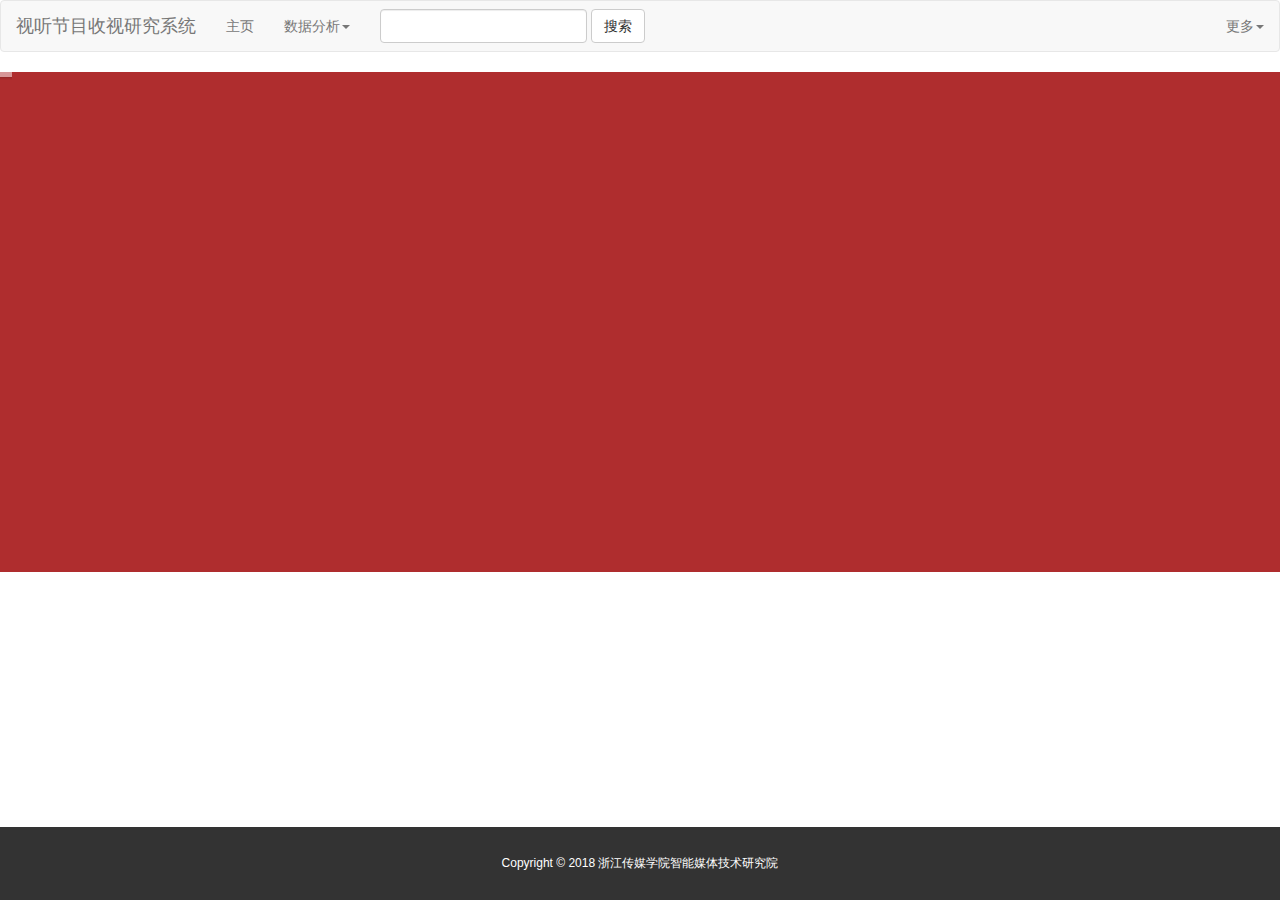
<file: portal/index.html>
<!DOCTYPE html>
<html lang="en">
<head>
    <meta charset="UTF-8">
    <link rel="shortcut icon" href="../assets/image/zjicm.ico" type="image/x-icon">

    <title>视听节目收视研究系统|首页</title>
    <script src="../assets/jquery/jquery-2.0.3.min.js"></script>
    <script src="../assets/common/extends.js"></script>
    <script src="../assets/bootstrap/js/bootstrap.min.js"></script>
    <link href="../assets/bootstrap/css/bootstrap.min.css" rel="stylesheet"/>

    <link href="../assets/font-awesome-4.7.0/css/font-awesome.min.css" rel="stylesheet"/>

    <link rel="stylesheet" href="../assets/revolution_slider/css/rs-style.css" media="screen">
    <link rel="stylesheet" href="../assets/revolution_slider/rs-plugin/css/settings.css" media="screen">
    <script type="text/javascript"
            src="../assets/revolution_slider/rs-plugin/js/jquery.themepunch.plugins.min.js"></script>
    <script type="text/javascript"
            src="../assets/revolution_slider/rs-plugin/js/jquery.themepunch.revolution.min.js"></script>


    <style>
        /*slider css*/
        .main-slider {
            background: #af2d2e;
            color: #fff;

            z-index: 1;
            position: relative;
            overflow: hidden;
        }

        .slider-colored {
            z-index: 1;
            position: relative;
            border-top: solid 1px #eee;
            border-bottom: solid 1px #eee;
        }

        .slide_title {
            font-weight: 300;
            color: #FFFFFF;
            text-transform: uppercase;
            font_weight: bolder;
            font-size: 35px;
            font-family: 'Fjalla One', sans-serif;
        }

        .slide_subtitle {
            font-family: 'Open Sans';
            font-weight: 400;
            padding: 5px;
            color: #fff;
            text-transform: uppercase;
            font-size: 18px;
        }

        .slide_list_item {
            font-family: 'Open Sans';
            font-weight: 400;
            padding: 5px;
            color: #fff;
            text-transform: uppercase;
            font-size: 14px;
        }

        .slide_desc {
            color: #fff;
            font-size: 14px;
            line-height: 24px;
            font-weight: lighter;
        }

        .slide_desc_bordered {
            border-left: 3px solid #ddd !important;
            padding-left: 5px;
        }

        .slide_btn {
            font-family: 'Open Sans';
            font-weight: 300;
            background: #f5b851;
            padding: 15px 20px;
            color: #fff;
            font-size: 14px;
            text-transform: uppercase;
            cursor: pointer;
        }

        .slide_btn:hover, .slide_btn:focus {
            font-family: 'Open Sans';
            font-weight: 300;
            background: #e77368;
            padding: 15px 20px;
            color: #fff;
            font-size: 14px;
            text-transform: uppercase;
            cursor: pointer;
        }

        .dark-text {
            color: #ffffff;
        }

        .yellow-txt {
            color: #ffe582;
        }

    </style>
</head>

<body>

<!-- revolution slider start -->
<div class="fullwidthbanner-container main-slider">
    <div class="fullwidthabnner">
        <ul id="revolutionul" style="display:none;">
            <!-- 1st slide -->
            <li data-transition="fade" data-slotamount="8" data-masterspeed="700" data-delay="9400" data-thumb="">
                <div class="caption lfl slide_item_left"
                     data-x="10"
                     data-y="70"
                     data-speed="400"
                     data-start="1500"
                     data-easing="easeOutBack">
                    <img src="../assets/image/banner/ban2.png" alt="Image 1">
                </div>
                <div class="caption lfr slide_title"
                     data-x="670"
                     data-y="120"
                     data-speed="400"
                     data-start="1000"
                     data-easing="easeOutExpo">
                    政务微博传播影响力分析系统
                </div>

                <div class="caption lfr slide_subtitle dark-text"
                     data-x="670"
                     data-y="190"
                     data-speed="400"
                     data-start="2000"
                     data-easing="easeOutExpo">
                    多学科多角度结合
                </div>
                <div class="caption lfr slide_desc"
                     data-x="670"
                     data-y="260"
                     data-speed="400"
                     data-start="2500"
                     data-easing="easeOutExpo">
                    本系统采用以传播学、社会学、图形学、计算机科学等多学科<br>
                    相结合的研究视角，并应用先进的大数据挖掘技术及分析系统，<br>
                    构建了一套完整的政务微博传播影响力分析系统。
                </div>
                <a class="caption lfr btn yellow slide_btn" href="#"
                   data-x="670"
                   data-y="400"
                   data-speed="400"
                   data-start="3500"
                   data-easing="easeOutExpo">
                    立刻查看
                </a>

            </li>

            <!-- 2nd slide  -->
            <li data-transition="fade" data-slotamount="8" data-masterspeed="700" data-delay="9400" data-thumb="">
                <!-- THE MAIN IMAGE IN THE FIRST SLIDE -->
                <img src="../assets/image/banner/banner2_bg.jpg" alt="">
                <div class="caption lft slide_title"
                     data-x="10"
                     data-y="125"
                     data-speed="400"
                     data-start="1500"
                     data-easing="easeOutExpo">
                    优越的数据可视化体系
                </div>
                <div class="caption lft slide_subtitle dark-text"
                     data-x="10"
                     data-y="180"
                     data-speed="400"
                     data-start="2000"
                     data-easing="easeOutExpo">
                    柱状图&折线图&圆环图&雷达图&地图
                </div>
                <div class="caption lft slide_desc dark-text"
                     data-x="10"
                     data-y="240"
                     data-speed="400"
                     data-start="2500"
                     data-easing="easeOutExpo">
                    采用新一代的大数据可视化基础库：ECharts作为数据可视化工具<br>
                    千万级数据可视化的无阻塞体验，让数据更生动，图标更闪耀，<br>
                    交互更友好，使用更便捷,让您一目了然的看懂数据！
                </div>
                <a class="caption lft slide_btn btn red slide_item_left" href="#"
                   data-x="10"
                   data-y="360"
                   data-speed="400"
                   data-start="3000"
                   data-easing="easeOutExpo">
                    立刻查看
                </a>
                <div class="caption lft start"
                     data-x="640"
                     data-y="55"
                     data-speed="400"
                     data-start="2000"
                     data-easing="easeOutBack">
                    <img src="../assets/image/banner/visual.png" alt="visual">
                </div>
                <div class="caption lft slide_item_right"
                     data-x="330"
                     data-y="20"
                     data-speed="500"
                     data-start="5000"
                     data-easing="easeOutBack">
                    <img src="../assets/image/banner/banner2_tag.png" id="rev-hint2" alt="txt img">
                </div>

            </li>

            <!-- 3rd slide  -->
            <li data-transition="fade" data-slotamount="7" data-masterspeed="300" data-delay="9400" data-thumb="">
                <img src="../assets/image/banner/red-bg.jpg" alt="">
                <div class="caption lfl slide_item_right"
                     data-x="10"
                     data-y="105"
                     data-speed="1200"
                     data-start="1500"
                     data-easing="easeOutBack">
                    <img src="../assets/image/banner/imac.png" alt="Image 1">
                </div>
                <div class="caption lfl slide_item_right"
                     data-x="25"
                     data-y="345"
                     data-speed="1200"
                     data-start="2000"
                     data-easing="easeOutBack">
                    <img src="../assets/image/banner/tab.png" alt="Image 1">
                </div>
                <div class="caption lfl slide_item_right"
                     data-x="200"
                     data-y="330"
                     data-speed="1200"
                     data-start="2500"
                     data-easing="easeOutBack">
                    <img src="../assets/image/banner/mobile.png" alt="Image 1">
                </div>
                <div class="caption lfl slide_item_right"
                     data-x="250"
                     data-y="230"
                     data-speed="1200"
                     data-start="3000"
                     data-easing="easeOutBack">
                    <img src="../assets/image/banner/laptop.png" alt="Image 1">
                </div>
                <div class="caption lfl slide_item_right"
                     data-x="165"
                     data-y="30"
                     data-speed="500"
                     data-start="5000"
                     data-easing="easeOutBack">
                    <img src="../assets/image/banner/text_imac.png" id="rev-hint1" alt="Image 1">
                </div>

                <div class="caption lfr slide_title slide_item_left yellow-txt"
                     data-x="670"
                     data-y="145"
                     data-speed="400"
                     data-start="3500"
                     data-easing="easeOutExpo">
                    多平台支持
                </div>
                <div class="caption lfr slide_subtitle slide_item_left"
                     data-x="670"
                     data-y="200"
                     data-speed="400"
                     data-start="4000"
                     data-easing="easeOutExpo">
                    And Awesome Flat Design
                </div>
                <div class="caption lfr slide_desc slide_item_left"
                     data-x="670"
                     data-y="280"
                     data-speed="400"
                     data-start="4500"
                     data-easing="easeOutExpo">
                    Windows、IOS、Android全都支持， <br>
                    PC、Mac、手机、平板一个不少，<br>
                    更有专属APP可下载.
                </div>
                <a class="caption lft slide_btn btn red slide_item_left" href="#"
                   data-x="680"
                   data-y="450"
                   data-speed="400"
                   data-start="3000"
                   data-easing="easeOutExpo">
                    敬请期待
                </a>

            </li>

        </ul>
        <div class="tp-bannertimer tp-top"></div>
    </div>
</div>
<!-- revolution slider end -->


</body>

<script>
    $(function () {
        $("body").prepend("<nav class=\"navbar navbar-default\" role=\"navigation\">\n" +
            "\n" +
            "</nav>");
        $(".navbar").load("head.html");
        $("body").append("<footer class=\"footer navbar-fixed-bottom\">\n" +
            "</footer>");
        $(".footer").load('foot.html');
    });


</script>

<script>
    var RevSlide = function () {

        return {

            //Revolution Slider
            initRevolutionSlider: function () {
                var api;

                //setTimeout("", 1000);
                //jQuery('#revolutionul').show();

                api = jQuery('.fullwidthabnner').revolution(
                    {
                        delay: 2000,
                        startheight: 600,
                        startwidth: 1150,

                        hideThumbs: 10,

                        thumbWidth: 100,                         // Thumb With and Height and Amount (only if navigation Tyope set to thumb !)
                        thumbHeight: 50,
                        thumbAmount: 5,

                        navigationType: "bullet",                // bullet, thumb, none
                        navigationArrows: "solo",                // nexttobullets, solo (old name verticalcentered), none

                        navigationStyle: "round",                // round,square,navbar,round-old,square-old,navbar-old, or any from the list in the docu (choose between 50+ different item), custom


                        navigationHAlign: "center",              // Vertical Align top,center,bottom
                        navigationVAlign: "bottom",              // Horizontal Align left,center,right
                        navigationHOffset: 0,
                        navigationVOffset: 20,

                        soloArrowLeftHalign: "left",
                        soloArrowLeftValign: "center",
                        soloArrowLeftHOffset: 20,
                        soloArrowLeftVOffset: 0,

                        soloArrowRightHalign: "right",
                        soloArrowRightValign: "center",
                        soloArrowRightHOffset: 20,
                        soloArrowRightVOffset: 0,

                        touchenabled: "on",                      // Enable Swipe Function : on/off
                        onHoverStop: "on",                       // Stop Banner Timet at Hover on Slide on/off

                        stopAtSlide: -1,
                        stopAfterLoops: -1,

                        hideCaptionAtLimit: 0,					// It Defines if a caption should be shown under a Screen Resolution ( Basod on The Width of Browser)
                        hideAllCaptionAtLilmit: 0,				// Hide all The Captions if Width of Browser is less then this value
                        hideSliderAtLimit: 0,					// Hide the whole slider, and stop also functions if Width of Browser is less than this value

                        shadow: 1,                               //0 = no Shadow, 1,2,3 = 3 Different Art of Shadows  (No Shadow in Fullwidth Version !)
                        fullWidth: "on"                          // Turns On or Off the Fullwidth Image Centering in FullWidth Modus
                    });
            }

        };
    }();


    RevSlide.initRevolutionSlider();


</script>
</html>
</file>
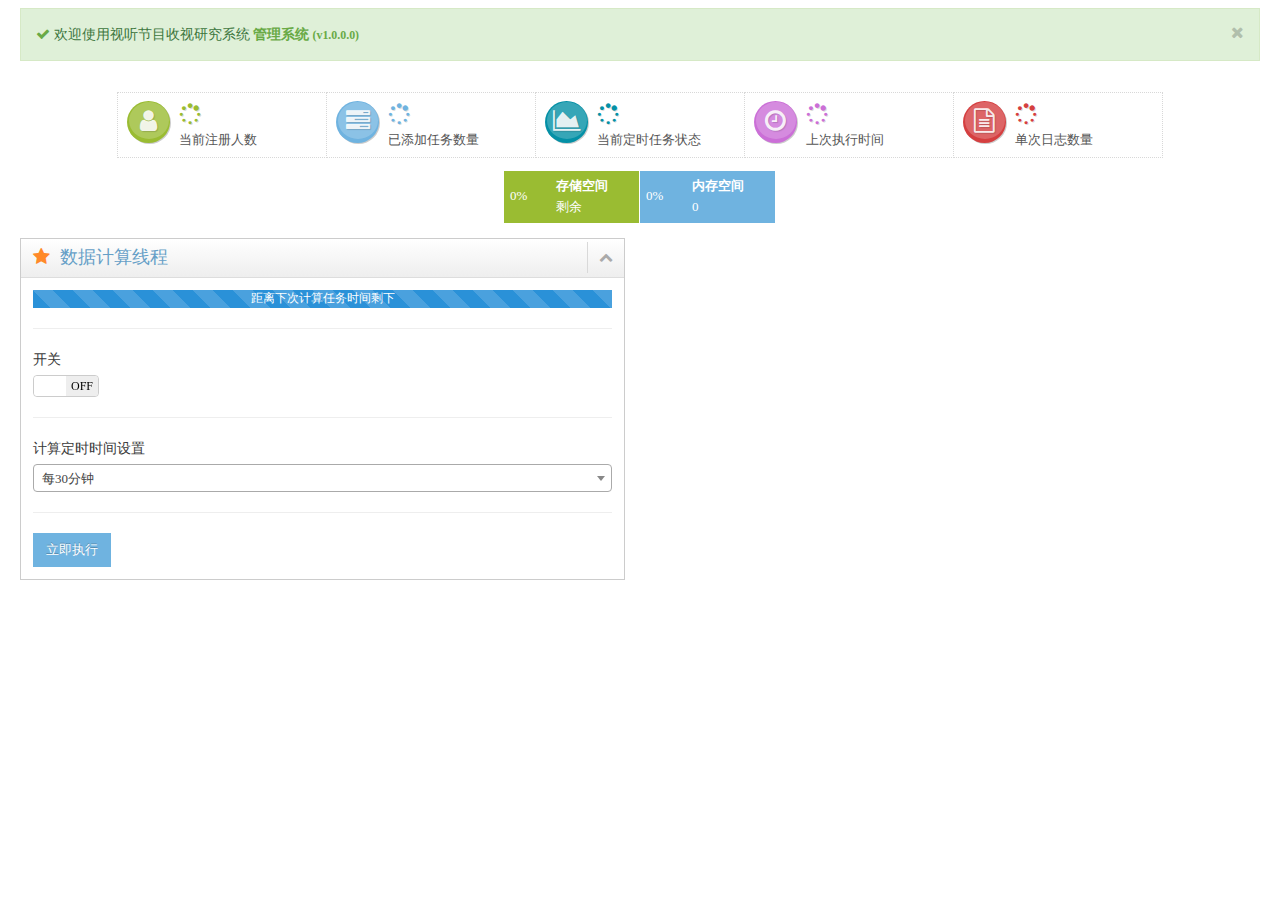
<file: manager/console.html>
﻿<!DOCTYPE html>
<html lang="en">
<head>
    <meta charset="utf-8"/>
    <title>控制台</title>
    <link rel="shortcut icon" href="../assets/image/zjicm.ico" type="image/x-icon">

    <meta name="viewport" content="width=device-width, initial-scale=1.0"/>
    <!-- basic styles -->
    <link href="../assets/bootstrap/css/bootstrap.min.css" rel="stylesheet"/>


    <link rel="stylesheet" href="../assets/font-awesome-4.7.0/css/font-awesome.min.css"/>

    <link rel="stylesheet" href="../assets/font-awesome-4.7.0/css/font-awesome-animation.css"/>

    <!-- ace 样式 -->

    <link rel="stylesheet" href="../assets/css/ace.min.css"/>
    <link rel="stylesheet" href="../assets/css/ace-rtl.min.css"/>
    <link rel="stylesheet" href="../assets/css/ace-skins.min.css"/>


    <!-- ace settings handler -->

    <script src="../assets/js/ace-extra.min.js"></script>


    <script src="../assets/jquery/jquery.min.js"></script>
    <script src="../assets/jquery/jquery.timers.min.js"></script>

    <script src="../assets/common/extends.js"></script>


    <script src="../assets/bootstrap/js/bootstrap.min.js"></script>


    <script src="../assets/jquery/jquery.easy-pie-chart.min.js"></script>

    <script src="../assets/select2-master/dist/js/select2.full.min.js"></script>

    <link href="../assets/select2-master/dist/css/select2.min.css" rel="stylesheet"/>

    <link
            href="../assets/bootstrap-switch-master/dist/css/bootstrap3/bootstrap-switch.css"
            rel="stylesheet">
    <script
            src="../assets/bootstrap-switch-master/dist/js/bootstrap-switch.js"></script>


    <script src="../assets/sweetalert/sweetalert2.all.min.js"></script>
    <link href="../assets/sweetalert/sweetalert2.css" rel="stylesheet"/>

</head>


<body>

<div class="main-container">
    <div class="page-content">
        <div class="row">
            <div class="col-xs-12">
                <div class="alert alert-block alert-success">
                    <button type="button" class="close" data-dismiss="alert">
                        <i class="ace-icon fa fa-times"></i>
                    </button>

                    <i class="ace-icon fa fa-check green"></i>

                    欢迎使用视听节目收视研究系统
                    <strong class="green">
                        管理系统
                        <small>(v1.0.0.0)</small>
                    </strong>
                </div>

            </div>

        </div>
        <div class="row">
            <div class="space-6"></div>

            <div class="col-sm-12 infobox-container">
                <div class="infobox infobox-green">
                    <div class="infobox-icon">
                        <i class="ace-icon fa fa-user"></i>
                    </div>

                    <div class="infobox-data">
                        <span class="infobox-data-number" id="userCount"><i
                                class="fa fa-spinner faa-spin animated"></i></span>
                        <div class="infobox-content">当前注册人数</div>
                    </div>
                </div>

                <div class="infobox infobox-blue">
                    <div class="infobox-icon">
                        <i class="ace-icon fa fa-tasks"></i>
                    </div>

                    <div class="infobox-data">
                        <span class="infobox-data-number" id="taskCount"><i
                                class="fa fa-spinner faa-spin animated"></i></span>
                        <div class="infobox-content">已添加任务数量</div>
                    </div>
                </div>
                Co

                <div class="infobox infobox-green2">
                    <div class="infobox-icon">
                        <i class="ace-icon fa fa-area-chart"></i>
                    </div>

                    <div class="infobox-data">
                        <span class="infobox-data-number" id="taskStatus"><i
                                class="fa fa-spinner faa-spin animated"></i></span>
                        <div class="infobox-content">当前定时任务状态</div>
                    </div>
                </div>

                <div class="infobox infobox-pink">
                    <div class="infobox-icon">
                        <i class="ace-icon fa fa-clock-o"></i>
                    </div>

                    <div class="infobox-data">
                        <span class="infobox-data-number" id="lastExecTime"><i
                                class="fa fa-spinner faa-spin animated"></i></span>
                        <div class="infobox-content">上次执行时间</div>
                    </div>
                </div>

                <div class="infobox infobox-red  ">
                    <div class="infobox-icon">
                        <i class="ace-icon fa fa-file-text-o"></i>

                    </div>

                    <div class="infobox-data">
                        <span class="infobox-data-number" id="logCount"><i
                                class="fa fa-spinner faa-spin animated"></i></span>
                        <div class="infobox-content">单次日志数量</div>
                    </div>
                </div>


                <div class="space-6"></div>

                <div class="infobox infobox-green infobox-small infobox-dark">
                    <div class="infobox-progress">
                        <div id="disk" class="easy-pie-chart percentage" data-percent="61" data-size="39">
                            <span class="percent" id="per_disk">0</span>%
                        </div>
                    </div>

                    <div class="infobox-data">
                        <div class="infobox-content">存储空间</div>
                        <div class="infobox-content" id="avaDisk">剩余</div>
                    </div>
                </div>

                <div class="infobox infobox-blue infobox-small infobox-dark">
                    <div class="infobox-progress">
                        <div id="ram" class="easy-pie-chart percentage" data-percent="61" data-size="39">
                            <span class="percent" id="per_ram">0</span>%
                        </div>
                    </div>

                    <div class="infobox-data">
                        <div class="infobox-content">内存空间</div>
                        <div class="infobox-content" id="avaRam">0</div>
                    </div>
                </div>

                <div class="space-6"></div>


            </div>

            <div class="vspace-sm"></div>


        </div>


        <div class="row">
            <div class="col-xs-12 col-sm-6">
                <div class="widget-box">
                    <div class="widget-header">
                        <h4 class="widget-title lighter">
                            <i class="ace-icon fa fa-star orange"></i>
                            数据计算线程</h4>

                        <div class="widget-toolbar">
                            <a href="#" data-action="collapse">
                                <i class="ace-icon fa fa-chevron-up"></i>
                            </a>
                        </div>
                    </div>

                    <div class="widget-body">
                        <div class="widget-main">

                            <div id="progress" class="progress pos-rel progress-striped active"
                                 data-percent="距离下次计算任务时间剩下">
                                <div class="progress-bar" style="width:100%;"></div>
                            </div>


                            <hr/>


                            <div>
                                <label for="ck_switch">开关</label>
                                <br/>
                                <input type="checkbox" id="ck_switch" data-size="mini">
                            </div>
                            <hr>

                            <div>
                                <label for="select_timer">计算定时时间设置</label>

                                <br/>
                                <select class="chosen-select form-control" id="select_timer"
                                        data-placeholder="Choose a State...">
                                    <option value="1">每30分钟</option>
                                    <option value="2">每小时</option>
                                    <option value="3">每3小时</option>
                                    <option value="4">每一天</option>
                                    <option value="5">每一周</option>


                                </select>
                            </div>
                            <hr>
                            <button type="button" onclick="pageJS.immExec()" class="btn btn-info btn-sm">
                                立即执行
                            </button>

                        </div>
                    </div>
                </div>
            </div>

        </div>


    </div>
</div>
<script src="../assets/jquery/jquery.formatDateTime.min.js"></script>


<script>
    pageJS = {

        initSysInfo: function () {
            xaja("/sys/info").success(function (data) {


                var avaRam = data.avaRam;
                var totalDisk = data.totalDisk;
                var avaDisk = data.avaDisk;
                var totalRam = data.totalRam;


                var per_ram = (100 - (avaRam * 100 / totalRam)).toFixed(1);
                var per_disk = (100 - (avaDisk * 100 / totalDisk)).toFixed(1);


                $("#per_ram").html(per_ram);
                $("#per_disk").html(per_disk);

                $("#avaRam").html("余:" + avaRam.toFixed(1) + "GB");
                $("#avaDisk").html("余:" + avaDisk.toFixed(1) + "GB");

                $("#ram").attr("data-percent", per_ram);
                $("#disk").attr("data-percent", per_disk);

                $('.easy-pie-chart.percentage').each(function () {
                    var $box = $(this).closest('.infobox');
                    var barColor = $(this).data('color') || (!$box.hasClass('infobox-dark') ? $box.css('color') : 'rgba(255,255,255,0.95)');
                    var trackColor = barColor == 'rgba(255,255,255,0.95)' ? 'rgba(255,255,255,0.25)' : '#E2E2E2';
                    var size = parseInt($(this).data('size')) || 50;
                    $(this).easyPieChart({
                        barColor: barColor,
                        trackColor: trackColor,
                        scaleColor: false,
                        lineCap: 'butt',
                        lineWidth: parseInt(size / 10),
                        animate: /msie\s*(8|7|6)/.test(navigator.userAgent.toLowerCase()) ? false : 1000,
                        size: size
                    });
                })

            }).get();
        },

        initSingle: function () {
            xaja("/sys/more").success(function (data) {


                if (data.lastExecTime) {
                    data.lastExecTime = TimeUtils.getDateDiff(data.lastExecTime);
                    if (data.taskStatus == 0) {
                        data.taskStatus = "停止"
                    } else {
                        data.taskStatus = "正常"
                    }
                } else {
                    data.lastExecTime = "暂无";
                }


                FormUtils().autoLoadHTMLById(data);

                // $("#userCount").html(data.userCount);
                // $("#activeSum").html(data.activeSum);
                // $("#consumeSum").html(data.consumeSum);
                // $("#paySum").html(data.paySum);
                // $("#giveSum").html(data.giveCount);


            }).get();

        },


        init: function () {
            var _this = this;

            xaja_config.setGlobalToken();
            xaja_config.successTipPlugin = function (ret) {
                swal(
                    '执行结果',
                    ret.msg,
                    'success'
                )
            }


            $ck_switch = $("#ck_switch");
            $select_timer = $("#select_timer");

            $select_timer.select2(
                {
                    minimumResultsForSearch: Infinity,
                }
            );

            $select_timer.on("select2:select", function (e) {
                xaja("/job/timer/exec").data({
                    timerId: e.params.data.id
                }).success2(function (data) {
                    _this.loadTimer();
                    swal(
                        '执行结果',
                        data.msg,
                        'success'
                    )
                }).get();


            });


            $ck_switch.bootstrapSwitch();
            $ck_switch.on('switchChange.bootstrapSwitch', function (event, state) {

                if (state) {

                    xaja("/job/timer/exec").success(function () {
                        _this.loadTimer();

                    }).get();

                } else {
                    xaja("/job/timer/stop").success(function () {
                        _this.loadTimer();

                    }).get();
                }

            });


            this.loadTimer();

            xaja("/job/status").success(function (data) {
                if (data) {
                    if (data == 0) {

                    } else {
                        $("#progress").attr("data-percent", "计算任务正在进行...");

                    }
                } else {

                }

            }).get()


        },


        loadTimer: function () {
            xaja("/job/timer/gethread").success(function (data) {
                if (data) {
                    //已经启动
                    $ck_switch.bootstrapSwitch('state', true, true);


                } else {

                    $ck_switch.bootstrapSwitch('state', false, true);

                }
            }).get();


            xaja("/job/timer/get").success(function (data) {
                $select_timer.val(data).trigger("change");
            }).get();

            xaja("/job/timer/next").success(function (data) {

                $("#progress").attr("data-percent", "下次计算任务时间   :  " + data);


            }).get();


        },


        immExec: function () {
            xaja("/job/exec/imm").get();
        }


    }


    var $ck_switch, $select_timer;

    $(function () {
        // pageJS.initWordCloud();
        pageJS.init();
        pageJS.initSingle();

        pageJS.initSysInfo();
        // pageJS.initUserFB();


    });

    document.write("<script src='../assets/js/ace-elements.min.js'>" + "<" + "/script>");
    document.write("<script src='../assets/js/ace.min.js'>" + "<" + "/script>");
</script>


<script>
    var websocket = null;
    if ('WebSocket' in window) {
        websocket = new WebSocket(AVRGlobal.socketUrl);
    } else {
        alert('该浏览器不支持websocket!');
    }

    websocket.onopen = function (event) {
        console.log('建立连接');
    }

    websocket.onclose = function (event) {
        console.log('连接关闭');
    }

    websocket.onmessage = function (event) {
        var data = JSON.parse(event.data);

        if (data.type == 1) {

            if (data.message == "start") {
                $("#progress").attr("data-percent", "计算任务正在进行...");

            } else if (data.message == "stop") {

                pageJS.loadTimer();
            }


        }
    }

    websocket.onerror = function () {
        alert('websocket通信发生错误！');
    }

    window.onbeforeunload = function () {
        websocket.close();
    }

</script>
</body>
</html>
</file>
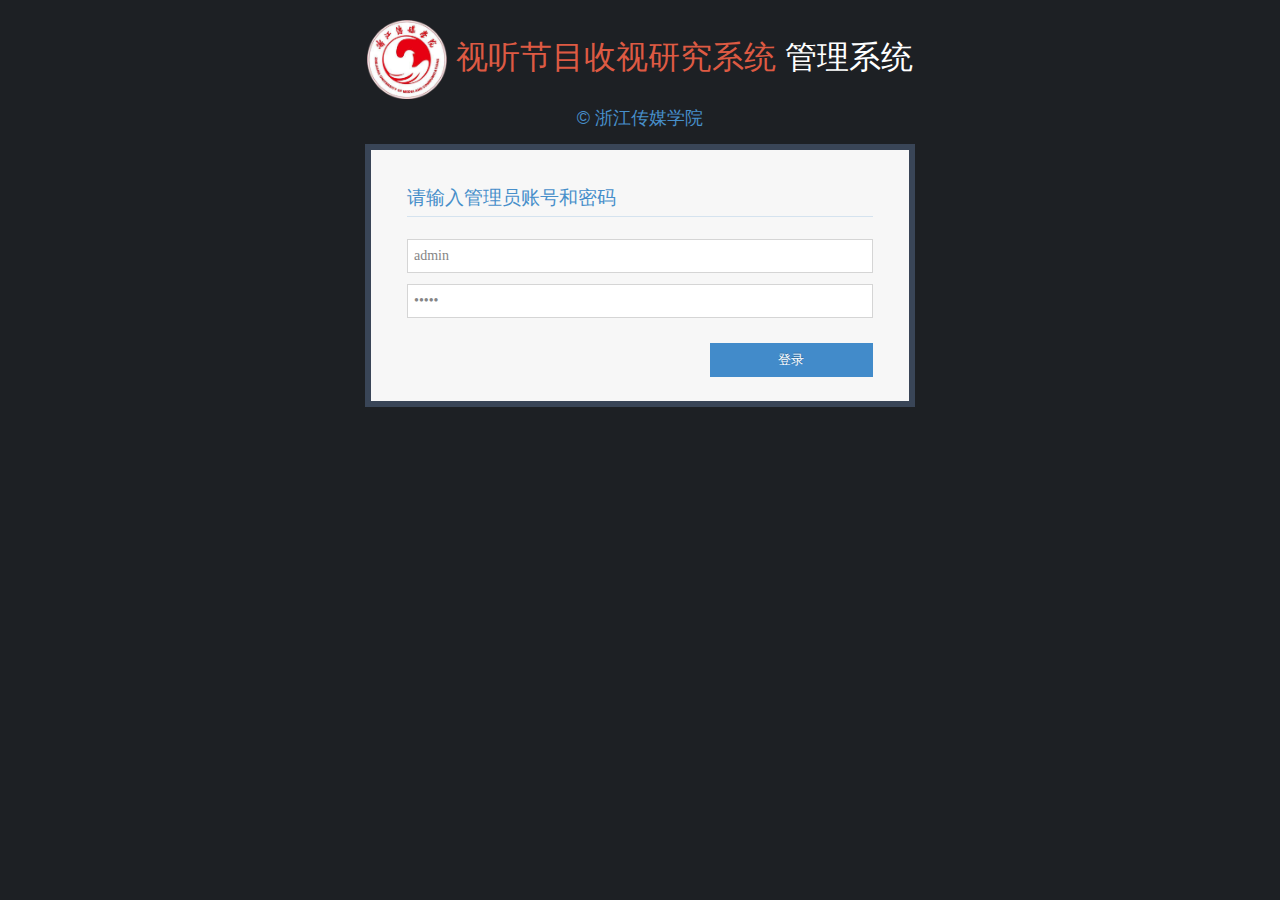
<file: manager/login.html>
<!DOCTYPE html>
<html lang="en">
<head>
    <meta charset="utf-8"/>
    <link rel="shortcut icon" href="../assets/image/zjicm.ico" type="image/x-icon">

    <title>管理平台-登录页面</title>

    <meta name="viewport" content="width=device-width, initial-scale=1.0"/>

    <!-- basic styles -->
    <script src="../assets/jquery/jquery.min.js"></script>
    <script src="../assets/jquery/jquery.md5.js"></script>

    <script src="../assets/jquery/jquery.cookie.js"></script>

    <script src="../assets/jquery/jquery.form.js"></script>
    <script src="../assets/common/extends.js"></script>
    <script src="../assets/bootstrap/js/bootstrap.min.js"></script>

    <script src="../assets/sweetalert/sweetalert2.all.min.js"></script>
    <link href="../assets/sweetalert/sweetalert2.css" rel="stylesheet"/>


    <link href="../assets/bootstrap/css/bootstrap.min.css" rel="stylesheet"/>
    <link rel="stylesheet" href="../assets/css/font-awesome.min.css"/>

    <!--[if IE 7]>
    <link rel="stylesheet" href="../assets/css/font-awesome-ie7.min.css"/>
    <![endif]-->

    <!-- page specific plugin styles -->

    <!-- ace styles -->

    <link rel="stylesheet" href="../assets/css/ace.min.css"/>
    <link rel="stylesheet" href="../assets/css/ace-rtl.min.css"/>
    <link rel="stylesheet" href="../assets/bootstrap/css/ladda-themeless.min.css"/>
    <script src="../assets/bootstrap/js/spin.min.js"></script>
    <script src="../assets/bootstrap/js/ladda.min.js"></script>

    <!--[if lte IE 8]>
    <link rel="stylesheet" href="../assets/css/ace-ie.min.css"/>
    <![endif]-->

    <!-- inline styles related to this page -->

    <!-- HTML5 shim and Respond.js IE8 support of HTML5 elements and media queries -->

    <!--[if lt IE 9]>
    <script src="../assets/js/html5shiv.js"></script>
    <script src="../assets/js/respond.min.js"></script>
    <![endif]-->

    <script>
        //在被挤掉登录的时候，跳出嵌套
        if ($(parent.document).find("meta[name='keywords']").attr("content") == "HOME") {
            parent.window.location.reload(true);
        }
    </script>
</head>

<body class="login-layout">
<div class="main-container">
    <div class="main-content">
        <div class="row">
            <div class="col-sm-10 col-sm-offset-1">
                <div class="login-container" style="width: 550px">
                    <div class="center">
                        <h1>
                            <img src="../assets/image/zjicm.png" width="80"/>
                            <span class="red">视听节目收视研究系统</span>
                            <span class="white">管理系统</span>
                        </h1>
                        <h4 class="blue">&copy; 浙江传媒学院</h4>
                    </div>

                    <div class="space-6"></div>

                    <div class="position-relative">
                        <div style="width: 550px;" id="login-box" class="login-box visible widget-box no-border">
                            <div class="widget-body">
                                <div class="widget-main">
                                    <h4 class="header blue lighter bigger">
                                        <i class="icon-coffee green"></i>
                                        请输入管理员账号和密码
                                    </h4>

                                    <div class="space-6"></div>

                                    <form method="post" id="form">
                                        <fieldset>
                                            <label class="block clearfix">
														<span class="block input-icon input-icon-right">
															<input type="text" class="form-control" name="username"
                                                                   placeholder="请输入管理员账户名" value="admin"/>
															<i class="icon-user"></i>
														</span>
                                            </label>

                                            <label class="block clearfix">
														<span class="block input-icon input-icon-right">
															<input type="password" class="form-control"
                                                                   placeholder="请输入管理员密码" value="admin"
                                                                   name="password"/>
															<i class="icon-lock"></i>
														</span>
                                            </label>

                                            <div class="space"></div>

                                            <div class="clearfix">


                                                <!--<button type="button"-->
                                                <!--class="width-35 pull-right btn btn-sm btn-primary" >-->
                                                <!--<i class="icon-key"></i>-->
                                                <!--登录-->
                                                <!--</button>-->
                                                <button class="width-35 pull-right btn btn-sm btn-primary ladda-button"
                                                        type="button"
                                                        id="btn_login"
                                                        data-style="expand-left">
                                                    <span class="ladda-label">登录</span></button>

                                            </div>

                                            <div class="space-4"></div>
                                        </fieldset>
                                    </form>


                                </div><!-- /widget-main -->


                            </div><!-- /widget-body -->
                        </div><!-- /login-box -->


                    </div><!-- /position-relative -->
                </div>
            </div><!-- /.col -->
        </div><!-- /.row -->
    </div>
</div><!-- /.main-container -->

<!-- basic scripts -->

<!--[if !IE]> -->


<script>
    PageJS = {
        init: function () {


            $("#form").attr("action", AVRGlobal.apiUrl + "/auth/login");


            $('#btn_login').click(function (e) {


                var l = Ladda.create(document.getElementById("btn_login"));

                var rowPass = $("input[name='password']").val();

                var username = $("input[name='username']").val();

                var data = {
                    username: username,
                    password: rowPass
                }

                xaja("/auth/login").data(JSON.stringify(data)).before(function () {
                    l.start();
                    //密码MD5

                }).success(function (data) {

                    //设置头
                    document.cookie = "token" + "=" + "Bearer" + data

                    window.location.replace("index.html");

                }).after(function () {
                    l.stop();
                }).post();

                // xaja($("form")).before(function () {
                //     l.start();
                //     //密码MD5
                //     var rowPass = $("input[name='password']").val();
                //     $("input[name='password']").val($.md5(rowPass));
                //
                // }).success2(function (data) {
                //
                //     console.info(data);
                //     //  window.location.replace("index.html");
                //
                //
                // }).after(function () {
                //     l.stop();
                // }).form();

            });


        },

    }


</script>

<script>
    $(function () {

        PageJS.init();

    });


</script>

</body>
</html>
</file>
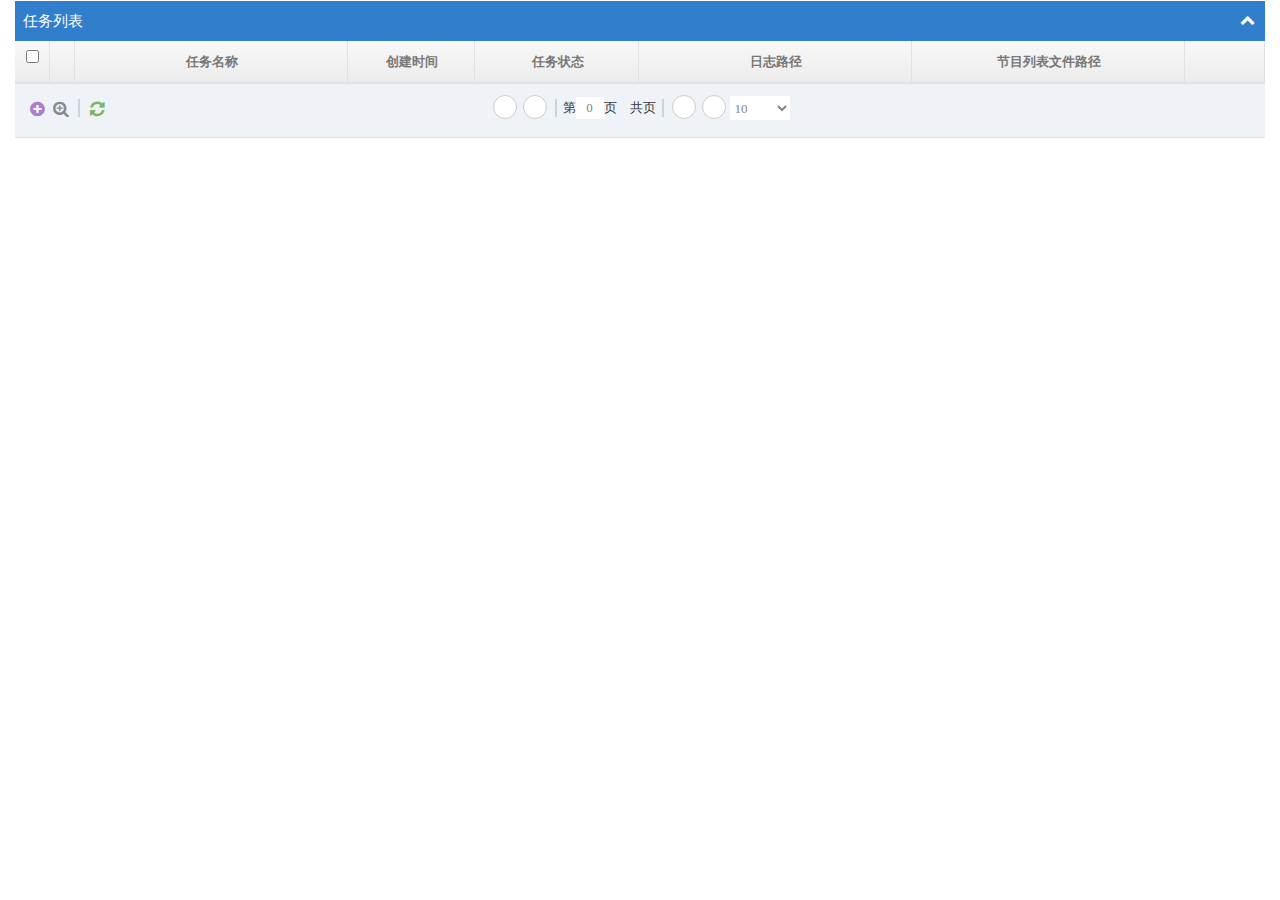
<file: manager/task.html>
<!DOCTYPE html>
<html lang="en">
<head>
    <meta charset="UTF-8">
    <title>任务管理</title>

    <link href="../assets/bootstrap/css/bootstrap.min.css" rel="stylesheet"/>
    <link rel="stylesheet" href="../assets/Guriddo_jqGrid_JS_5.3.0/css/ui.jqgrid.min.css"/>
    <link href="../assets/css/ace.min.css" rel="stylesheet"/>
    <link rel="stylesheet" href="../assets/css/jquery-ui.min.css">


    <link rel="stylesheet" href="../assets/font-awesome-4.7.0/css/font-awesome.min.css"/>

    <script src="../assets/jquery/jquery.min.js"></script>
    <script src="../assets/jquery/jquery.formatDateTime.min.js"></script>
    <script src="../assets/js/ace.min.js"></script>

    <script src="../assets/js/ace-elements.min.js"></script>

    <script src="../assets/bootstrap/js/bootstrap.min.js"></script>


    <script src="../assets/common/extends.js"></script>


    <script src="../assets/Guriddo_jqGrid_JS_5.3.0/js/jquery.jqGrid.min.js"></script>
    <script src="../assets/Guriddo_jqGrid_JS_5.3.0/js/i18n/grid.locale-cn.js"></script>

    <script src="../assets/sweetalert/sweetalert2.all.min.js"></script>
    <link href="../assets/sweetalert/sweetalert2.css" rel="stylesheet"/>


    <style>


        body {
            background-color: #ffffff;
        }

        .ui-jqgrid .ui-jqgrid-htable th div {
            text-align: center;
        }

    </style>
</head>
<body>


<div class="container-fluid">
    <div class="row">
        <div class="col-xs-12">
            <table id="grid-table">
            </table>
            <div id="grid-pager"></div>
        </div>
    </div>
</div>


</body>

<script>
    var loadingDia, vm;
    PageJS = {

        showLoading: function () {
            loadingDia = bootbox.dialog({
                title: '操作执行中，请稍后',
                message: '<p><i class="fa fa-spin fa-spinner"></i> Loading...</p>',
                size: 'small',
                closeButton: false
            });

        },


        hideLoading: function () {
            loadingDia.modal("hide");
        },


        formatTime: function (value, row, index) {

            return $.formatDateTime('yy-mm-dd hh:ii:ss', new Date(value));

        },
        init: function () {
            xaja_config.setGlobalToken();

            var grid_selector = "#grid-table";

            var pager_selector = "#grid-pager";
            var parent_column = $(grid_selector).closest('[class*="col-"]');

            $(grid_selector).jqGrid({
                subGrid: true,
                autowidth: true,
                subGridOptions: {
                    plusicon: "ace-icon fa fa-plus center bigger-110 blue",
                    minusicon: "ace-icon fa fa-minus center bigger-110 blue",
                    openicon: "ace-icon fa fa-chevron-right center orange"
                },
                height: 'auto',
                url: AVRGlobal.apiUrl + "/task/list",
                editurl: AVRGlobal.apiUrl + "/task/oper",
                datatype: "json",
                colNames: ['ID', '任务名称', '创建时间', '任务状态', '日志路径', '节目列表文件路径', ' '],
                colModel: [
                    {name: 'id', index: 'id', width: 10, key: true, editable: true, hidden: true},
                    {
                        name: 'taskName',
                        index: 'taskName',
                        width: 150,
                        editable: true,
                        align: 'center',
                        editrules: {required: true},
                        edittype: "text",
                        // editoptions: {size: "20", maxlength: "30"}
                    },
                    {
                        name: 'gmtCreate',
                        index: 'gmtCreate',
                        width: 70,
                        align: 'center',
                        editable: false,
                        //unformat: jqGridUtils.pickDate,
                        formatter: jqGridUtils.timeFormat
                    },
                    {
                        name: 'taskStatus',
                        index: 'taskStatus',
                        width: 90,
                        align: 'center',
                        editable: true,
                        edittype: "select",
                        editoptions: {value: "1:正在执行;0:停止执行"},
                        formatter: function (cellvalue, options, row) {
                            if (cellvalue == 1) {
                                return "正在执行"
                            } else if (cellvalue == 0) {
                                return "停止执行"
                            }
                        }
                    },
                    {
                        name: 'logPath',
                        index: 'logPath',
                        width: 150,
                        editable: true,
                        editrules: {required: true},
                        edittype: "text",
                        align: 'center',
                    },
                    {
                        name: 'tvListPath',
                        index: 'tvListPath',
                        width: 150,
                        editable: true,
                        editrules: {required: true},
                        edittype: "text",
                        align: 'center',
                    },
                    {
                        name: 'myac', index: '', width: 80, fixed: true, sortable: false, resize: false,
                        formatter: 'actions',
                        formatoptions: {
                            keys: true,

                            delOptions: {
                                recreateForm: true,
                                beforeShowForm: jqGridUtils.beforeDeleteCallback,
                                afterComplete: function (data) {
                                    data = data.responseJSON;
                                    if (data.code != 0) {
                                        swal(
                                            '操作结果',
                                            data.msg,
                                            'error'
                                        )
                                    }
                                }

                            },

                            editformbutton: false,
                            onSuccess: function (data) {
                                data = data.responseJSON;
                                if (data.code == 0) {
                                    swal(
                                        '操作结果',
                                        data.msg,
                                        'success'
                                    )

                                    //重新加载表格数据
                                    $(grid_selector).trigger('reloadGrid');


                                } else {
                                    swal(
                                        '操作结果',
                                        data.msg,
                                        'error'
                                    )
                                }
                            },
                            // editbutton: true,(这个将会弹框来编辑)

                        }
                    }
                ],
                viewrecords: true,
                rowNum: 10,
                rowList: [10, 20, 30],
                pager: pager_selector,
                altRows: true,
                multiselect: true,
                multiboxonly: true,

                loadComplete: function () {
                    var table = this;
                    setTimeout(function () {
                        jqGridUtils.styleCheckbox(table);
                        jqGridUtils.updateActionIcons(table);
                        jqGridUtils.updatePagerIcons(table);
                        jqGridUtils.enableTooltips(table);
                    }, 0);
                },
                jsonReader: {
                    root: "data.rows",
                    page: "data.page",
                    total: "data.total",
                    records: "data.records",
                },


                subGridRowExpanded: function (subgridDivId, rowId) {
                    currentSelectGroup = rowId;
                    currentSelectTable = subgridDivId + "_t";
                    var subgridTableId = subgridDivId + "_t";
                    var subgridPagerId = subgridDivId + "_p";

                    $("#" + subgridDivId).html("<table id='" + subgridTableId + "'></table>" + "<div id='" + subgridPagerId + "'></div>");
                    $("#" + subgridTableId).jqGrid({
                        // width: '500px',
                        jsonReader: {
                            root: "data.rows",
                            page: "data.page",
                            total: "data.total",
                            records: "data.records",
                        },
                        pager: $("#" + subgridPagerId),
                        autowidth: true,
                        datatype: "json",
                        url: AVRGlobal.apiUrl + "/task/listById?id=" + rowId,
                        colNames: ['日志数量', '开始时间', '结束时间', ' '],
                        colModel: [
                            {
                                name: 'logCount',
                                align: 'center',
                                editable: false,
                            },
                            {
                                name: 'sTime',
                                align: 'center',
                                editable: false,
                                formatter: jqGridUtils.timeFormat
                            },
                            {
                                name: 'eTime',
                                align: 'center',
                                editable: false,
                                formatter: jqGridUtils.timeFormat
                            },
                            {
                                name: 'myac', index: '', width: 80, fixed: true, sortable: false, resize: false,
                                formatter: 'actions',
                                formatoptions: {
                                    editbutton: false,
                                    keys: true,
                                    delOptions: {recreateForm: true, beforeShowForm: jqGridUtils.beforeDeleteCallback},
                                }
                            }

                        ],
                        loadComplete: function () {
                            var table = this;
                            setTimeout(function () {
                                jqGridUtils.styleCheckbox(table);
                                jqGridUtils.updateActionIcons(table);
                                jqGridUtils.updatePagerIcons(table);
                                jqGridUtils.enableTooltips(table);
                            }, 0);
                        },
                    });


                    // $("#" + subgridTableId).jqGrid('navGrid', "#" + subgridPagerId,
                    //     { 	//navbar options
                    //         edit: false,
                    //         editicon: 'ace-icon fa fa-pencil blue',
                    //         add: false,
                    //         addicon: 'ace-icon fa fa-plus-circle purple',
                    //         del: false,
                    //         delicon: 'ace-icon fa fa-trash-o red',
                    //         search: false,
                    //         searchicon: 'ace-icon fa fa-search orange',
                    //         refresh: true,
                    //         refreshicon: 'ace-icon fa fa-refresh green',
                    //         view: true,
                    //         viewicon: 'ace-icon fa fa-search-plus grey',
                    //     },
                    //     {
                    //         //edit record form
                    //         //closeAfterEdit: true,
                    //         //width: 700,
                    //         recreateForm: true,
                    //         beforeShowForm: function (e) {
                    //             var form = $(e[0]);
                    //             form.closest('.ui-jqdialog').find('.ui-jqdialog-titlebar').wrapInner('<div class="widget-header" />')
                    //             jqGridUtils.style_edit_form(form);
                    //         }
                    //     },
                    //     {
                    //         //new record form
                    //         //width: 700,
                    //         closeAfterAdd: true,
                    //         recreateForm: true,
                    //         viewPagerButtons: false,
                    //         onClickButton: function () {
                    //
                    //             alert("Adding Row");
                    //
                    //         },
                    //         beforeShowForm: function (e) {
                    //             var form = $(e[0]);
                    //             form.closest('.ui-jqdialog').find('.ui-jqdialog-titlebar')
                    //                 .wrapInner('<div class="widget-header" />')
                    //             jqGridUtils.style_edit_form(form);
                    //         }
                    //     },
                    //     {
                    //         //delete record form
                    //         recreateForm: true,
                    //         beforeShowForm: function (e) {
                    //             var form = $(e[0]);
                    //             if (form.data('styled')) return false;
                    //
                    //             form.closest('.ui-jqdialog').find('.ui-jqdialog-titlebar').wrapInner('<div class="widget-header" />')
                    //             style_delete_form(form);
                    //
                    //             form.data('styled', true);
                    //         },
                    //         onClick: function (e) {
                    //             //alert(1);
                    //         }
                    //     },
                    //     {
                    //         //search form
                    //         recreateForm: true,
                    //         afterShowSearch: function (e) {
                    //             var form = $(e[0]);
                    //             form.closest('.ui-jqdialog').find('.ui-jqdialog-title').wrap('<div class="widget-header" />')
                    //             jqGridUtils.style_search_form(form);
                    //
                    //         },
                    //         afterRedraw: function () {
                    //             jqGridUtils.style_search_filters($(this));
                    //         }
                    //         ,
                    //         multipleSearch: true,
                    //         /**
                    //          multipleGroup:true,
                    //          showQuery: true
                    //          */
                    //     },
                    //     {
                    //         //view record form
                    //         recreateForm: true,
                    //         beforeShowForm: function (e) {
                    //             var form = $(e[0]);
                    //             form.closest('.ui-jqdialog').find('.ui-jqdialog-title').wrap('<div class="widget-header" />')
                    //         }
                    //     }
                    // );


                },
                caption: "任务列表",


            });


            $(grid_selector).jqGrid('navGrid', pager_selector,
                {
                    edit: false,
                    editicon: 'ace-icon fa fa-pencil blue',
                    add: true,
                    addicon: 'ace-icon fa fa-plus-circle purple',
                    del: false,
                    delicon: 'ace-icon fa fa-trash-o red',
                    search: false,
                    searchicon: 'ace-icon fa fa-search orange',
                    refresh: true,
                    refreshicon: 'ace-icon fa fa-refresh green',
                    view: true,
                    viewicon: 'ace-icon fa fa-search-plus grey',
                },
                {
                    //edit record form
                    //closeAfterEdit: true,
                    //width: 700,
                    recreateForm: true,
                    beforeShowForm: function (e) {
                        var form = $(e[0]);
                        form.closest('.ui-jqdialog').find('.ui-jqdialog-titlebar').wrapInner('<div class="widget-header" />')
                        jqGridUtils.style_edit_form(form);
                    }
                },
                {
                    //new record form
                    //width: 700,
                    //clearAfterAdd: true,
                    closeAfterAdd: true,
                   // recreateForm: false,
                    viewPagerButtons: false,
                    // beforeShowForm: function (e) {
                    //     //var form = $(e[0]);
                    //     // form.closest('.ui-jqdialog').find('.ui-jqdialog-titlebar')
                    //     //     .wrapInner('<div class="widget-header" />')
                    //     //jqGridUtils.style_edit_form(form);
                    // },

                    afterComplete: function (data) {
                        data = data.responseJSON;
                        if (data.code != 0) {
                            swal(
                                '操作结果',
                                data.msg,
                                'error'
                            )
                        } else {
                            //关闭窗口
                        }
                    },
                    afterSubmit: function (data) {
                        data = data.responseJSON;

                        if (data.code != 0) {
                            return [false, data.msg, ''];

                        } else {
                            return [true, '', ''];

                        }
                    }
                },
                {
                    //delete record form
                    recreateForm: true,
                    beforeShowForm: function (e) {
                        var form = $(e[0]);
                        if (form.data('styled')) return false;

                        form.closest('.ui-jqdialog').find('.ui-jqdialog-titlebar').wrapInner('<div class="widget-header" />')
                        jqGridUtils.style_delete_form(form);

                        form.data('styled', true);
                    },
                    onClick: function (e) {
                        //alert(1);
                    }
                },
                {
                    //search form
                    recreateForm: true,
                    afterShowSearch: function (e) {
                        var form = $(e[0]);
                        form.closest('.ui-jqdialog').find('.ui-jqdialog-title').wrap('<div class="widget-header" />')
                        jqGridUtils.style_search_form(form);

                    },
                    afterRedraw: function () {
                        jqGridUtils.style_search_filters($(this));
                    }
                    ,
                    multipleSearch: true,
                    /**
                     multipleGroup:true,
                     showQuery: true
                     */
                },
                {
                    //view record form
                    recreateForm: true,
                    beforeShowForm: function (e) {
                        var form = $(e[0]);
                        form.closest('.ui-jqdialog').find('.ui-jqdialog-title').wrap('<div class="widget-header" />')
                    }
                }
            );


            // $(grid_selector).jqGrid('saveRow', rowid,
            //     {
            //         successfunc: function (response) {
            //             console.info(response);
            //             return true;
            //         }
            //     })


        },


    }
</script>

<script>

    $(function () {
        PageJS.init();
    });
</script>


<script>

    jqGridUtils = {
        style_search_form: function (form) {
            var dialog = form.closest('.ui-jqdialog');
            var buttons = dialog.find('.EditTable')
            buttons.find('.EditButton a[id*="_reset"]').addClass('btn btn-sm btn-info').find('.ui-icon').attr('class', 'ace-icon fa fa-retweet');
            buttons.find('.EditButton a[id*="_query"]').addClass('btn btn-sm btn-inverse').find('.ui-icon').attr('class', 'ace-icon fa fa-comment-o');
            buttons.find('.EditButton a[id*="_search"]').addClass('btn btn-sm btn-purple').find('.ui-icon').attr('class', 'ace-icon fa fa-search');
        },
        style_search_filters: function (form) {
            form.find('.delete-rule').val('X');
            form.find('.add-rule').addClass('btn btn-xs btn-primary');
            form.find('.add-group').addClass('btn btn-xs btn-success');
            form.find('.delete-group').addClass('btn btn-xs btn-danger');
        },

        styleCheckbox: function (table) {
            /**
             $(table).find('input:checkbox').addClass('ace')
             .wrap('<label />')
             .after('<span class="lbl align-top" />')


             $('.ui-jqgrid-labels th[id*="_cb"]:first-child')
             .find('input.cbox[type=checkbox]').addClass('ace')
             .wrap('<label />').after('<span class="lbl align-top" />');
             */
        },

        style_edit_form: function (form) {
            //enable datepicker on "sdate" field and switches for "stock" field
            form.find('input[name=sdate]').datepicker({format: 'yyyy-mm-dd', autoclose: true})

            form.find('input[name=stock]').addClass('ace ace-switch ace-switch-5').after('<span class="lbl"></span>');
            //don't wrap inside a label element, the checkbox value won't be submitted (POST'ed)
            //.addClass('ace ace-switch ace-switch-5').wrap('<label class="inline" />').after('<span class="lbl"></span>');


            //update buttons classes
            var buttons = form.next().find('.EditButton .fm-button');
            buttons.addClass('btn btn-sm').find('[class*="-icon"]').hide();//ui-icon, s-icon
            buttons.eq(0).addClass('btn-primary').prepend('<i class="ace-icon fa fa-check"></i>');
            buttons.eq(1).prepend('<i class="ace-icon fa fa-times"></i>')

            buttons = form.next().find('.navButton a');
            buttons.find('.ui-icon').hide();
            buttons.eq(0).append('<i class="ace-icon fa fa-chevron-left"></i>');
            buttons.eq(1).append('<i class="ace-icon fa fa-chevron-right"></i>');
        },


        updateActionIcons: function (table) {
            /**
             var replacement =
             {
                 'ui-ace-icon fa fa-pencil' : 'ace-icon fa fa-pencil blue',
                 'ui-ace-icon fa fa-trash-o' : 'ace-icon fa fa-trash-o red',
                 'ui-icon-disk' : 'ace-icon fa fa-check green',
                 'ui-icon-cancel' : 'ace-icon fa fa-times red'
             };
             $(table).find('.ui-pg-div span.ui-icon').each(function(){
						var icon = $(this);
						var $class = $.trim(icon.attr('class').replace('ui-icon', ''));
						if($class in replacement) icon.attr('class', 'ui-icon '+replacement[$class]);
					})
             */
        },


        style_delete_form: function (form) {
            var buttons = form.next().find('.EditButton .fm-button');
            buttons.addClass('btn btn-sm btn-white btn-round').find('[class*="-icon"]').hide();//ui-icon, s-icon
            buttons.eq(0).addClass('btn-danger').prepend('<i class="ace-icon fa fa-trash-o"></i>');
            buttons.eq(1).addClass('btn-default').prepend('<i class="ace-icon fa fa-times"></i>')
        },

        updatePagerIcons: function (table) {
            var replacement =
                {
                    'ui-icon-seek-first': 'ace-icon fa fa-angle-double-left bigger-140',
                    'ui-icon-seek-prev': 'ace-icon fa fa-angle-left bigger-140',
                    'ui-icon-seek-next': 'ace-icon fa fa-angle-right bigger-140',
                    'ui-icon-seek-end': 'ace-icon fa fa-angle-double-right bigger-140'
                };
            $('.ui-pg-table:not(.navtable) > tbody > tr > .ui-pg-button > .ui-icon').each(function () {
                var icon = $(this);
                var $class = $.trim(icon.attr('class').replace('ui-icon', ''));

                if ($class in replacement) icon.attr('class', 'ui-icon ' + replacement[$class]);
            })
        },

        enableTooltips: function (table) {
            $('.navtable .ui-pg-button').tooltip({container: 'body'});
            $(table).find('.ui-pg-div').tooltip({container: 'body'});
        },


        beforeDeleteCallback: function () {

        },
        aceSwitch: function (cellvalue, options, cell) {
            setTimeout(function () {
                $(cell).find('input[type=checkbox]')
                    .addClass('ace ace-switch ace-switch-5')
                    .after('<span class="lbl"></span>');
            }, 0);
        },
        pickDate: function (cellvalue, options, cell) {
            setTimeout(function () {
                $(cell).find('input[type=text]')
                    .datepicker({format: 'yyyy-mm-dd', autoclose: true});
            }, 0);
        },

        timeFormat: function (value, options, row) {

            if (value) {
                return $.formatDateTime('yy-mm-dd hh:ii:ss', new Date(value));

            } else {
                return "缺省";
            }

        },


    }


</script>

</html>
</file>
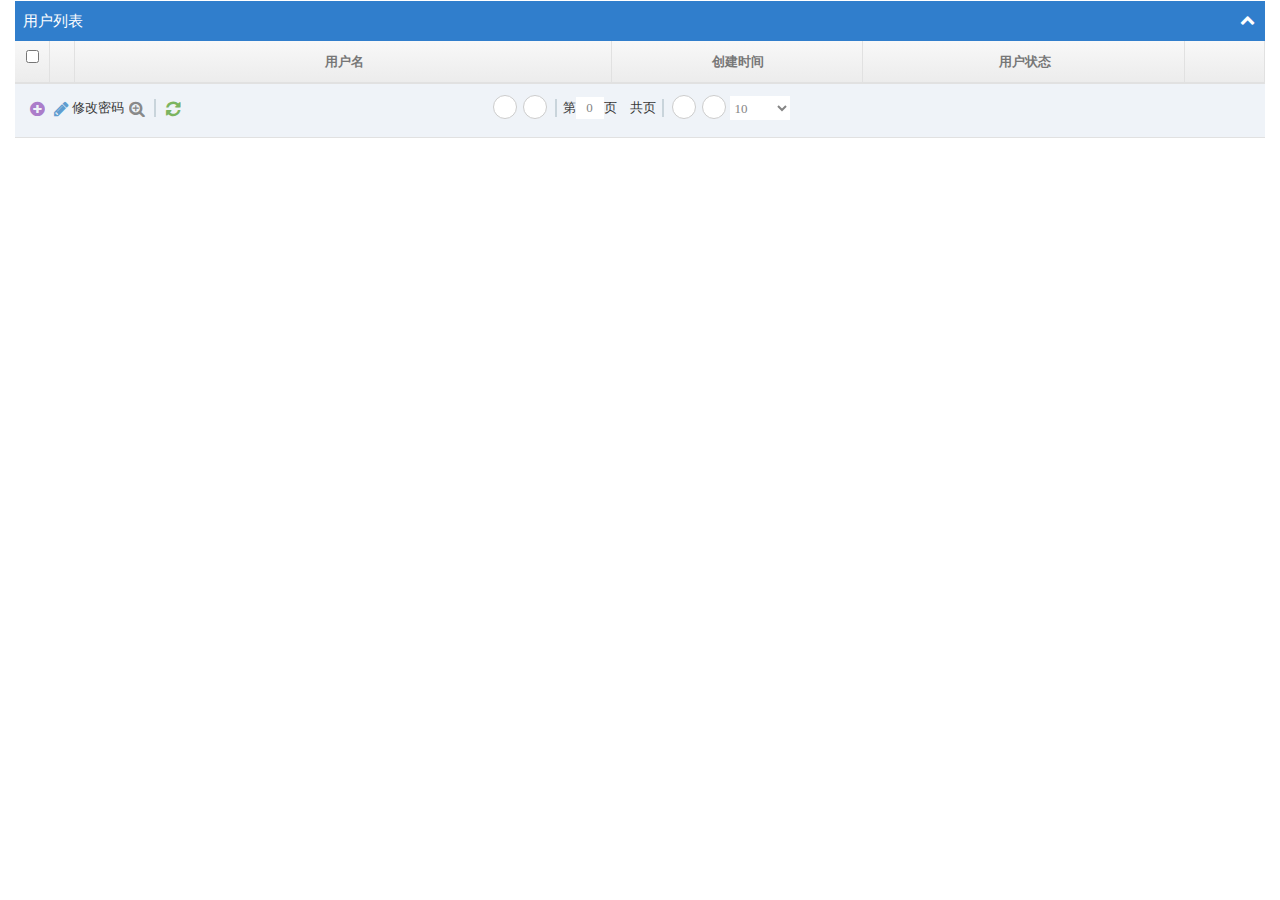
<file: manager/user.html>
<!DOCTYPE html>
<html lang="en">
<head>
    <meta charset="UTF-8">
    <title>用户管理</title>

    <link href="../assets/bootstrap/css/bootstrap.min.css" rel="stylesheet"/>
    <link rel="stylesheet" href="../assets/Guriddo_jqGrid_JS_5.3.0/css/ui.jqgrid.min.css"/>
    <link href="../assets/css/ace.min.css" rel="stylesheet"/>
    <link rel="stylesheet" href="../assets/css/jquery-ui.min.css">


    <link rel="stylesheet" href="../assets/font-awesome-4.7.0/css/font-awesome.min.css"/>

    <script src="../assets/jquery/jquery.min.js"></script>
    <script src="../assets/jquery/jquery.cookie.js"></script>

    <script src="../assets/jquery/jquery.formatDateTime.min.js"></script>
    <script src="../assets/js/ace.min.js"></script>

    <script src="../assets/js/ace-elements.min.js"></script>

    <script src="../assets/bootstrap/js/bootstrap.min.js"></script>


    <script src="../assets/common/extends.js"></script>


    <script src="../assets/Guriddo_jqGrid_JS_5.3.0/js/jquery.jqGrid.min.js"></script>
    <script src="../assets/Guriddo_jqGrid_JS_5.3.0/js/i18n/grid.locale-cn.js"></script>

    <script src="../assets/sweetalert/sweetalert2.all.min.js"></script>
    <link href="../assets/sweetalert/sweetalert2.css" rel="stylesheet"/>

    <script src="../assets/bootstrap/js/bootstrapValidator.js"></script>


    <style>


        body {
            background-color: #ffffff;
        }

        .ui-jqgrid .ui-jqgrid-htable th div {
            text-align: center;
        }

    </style>
</head>
<body>


<div class="container-fluid">
    <div class="row">
        <div class="col-xs-12">
            <table id="grid-table">
            </table>
            <div id="grid-pager"></div>
        </div>
    </div>
</div>


<!--添加用户弹框-->
<div class="modal fade" id="addDialog" role="dialog">
    <div class="modal-dialog">
        <div class="modal-content">
            <div class="modal-header">
                <button type="button" class="close" data-dismiss="modal" aria-hidden="true">&times;</button>
                <h4 class="modal-title">添加用户</h4>
            </div>
            <div class="modal-body">
                <div class="row-fluid">
                    <div class="row">
                        <div class="col-md-8 col-sm-offset-2 text-center">
                            <form method="post" id="addForm">
                                <div class="form-group">
                                    <div class="input-group">
							<span class="input-group-addon"> <span
                                    class="glyphicon glyphicon-user"></span>
							</span> <input type="text" name="username" placeholder="请输入登录账户名"
                                           class="form-control"/>
                                    </div>
                                </div>


                                <div class="form-group">
                                    <div class="input-group">
							<span class="input-group-addon"> <span
                                    class="glyphicon glyphicon-eye-close"></span>
							</span> <input type="password" name="password" class="form-control"
                                           placeholder="请输入新密码"/>
                                    </div>
                                </div>

                                <div class="form-group">
                                    <div class="input-group">
							<span class="input-group-addon"> <span
                                    class="glyphicon glyphicon-eye-close"></span>
							</span> <input type="password" name="password2" class="form-control"
                                           placeholder="再次输入新密码"/>
                                    </div>
                                </div>
                            </form>
                        </div>
                    </div>
                </div>
            </div>
            <div class="modal-footer">
                <button type="button" class="btn btn-default" data-dismiss="modal">关闭</button>
                <button type="button" class="btn btn-primary" onclick="PageJS.addForm()">确定添加</button>
            </div>
        </div>
    </div>
</div>


<!--修改用户弹框-->
<div class="modal fade" id="updateDialog" role="dialog">
    <div class="modal-dialog">
        <div class="modal-content">
            <div class="modal-header">
                <button type="button" class="close" data-dismiss="modal" aria-hidden="true">&times;</button>
                <h4 class="modal-title">修改用户密码</h4>
            </div>
            <div class="modal-body">
                <div class="row-fluid">
                    <div class="row">
                        <div class="col-md-8 col-sm-offset-2 text-center">
                            <form method="post" id="updateForm">

                                <input type="hidden" name="id">
                                <div class="form-group">
                                    <div class="input-group">
							<span class="input-group-addon"> <span
                                    class="glyphicon glyphicon-user"></span>
							</span> <input type="text" name="username" readonly
                                           class="form-control"/>
                                    </div>
                                </div>
                                <div class="form-group">
                                    <div class="input-group">
							<span class="input-group-addon"> <span
                                    class="glyphicon glyphicon-eye-close"></span>
							</span> <input type="password" name="password" class="form-control"
                                           placeholder="请输入新密码"/>
                                    </div>
                                </div>

                                <div class="form-group">
                                    <div class="input-group">
							<span class="input-group-addon"> <span
                                    class="glyphicon glyphicon-eye-close"></span>
							</span> <input type="password" name="password2" class="form-control"
                                           placeholder="请再次输入新密码"/>
                                    </div>
                                </div>


                            </form>

                        </div>
                    </div>
                </div>
            </div>
            <div class="modal-footer">
                <button type="button" class="btn btn-default" data-dismiss="modal">关闭</button>
                <button type="button" class="btn btn-primary" onclick="PageJS.editForm()">确定修改</button>
            </div>
        </div>
    </div>
</div>

</body>

<script>
    var loadingDia, vm;
    var grid_selector = "#grid-table";

    PageJS = {

        showLoading: function () {
            loadingDia = bootbox.dialog({
                title: '操作执行中，请稍后',
                message: '<p><i class="fa fa-spin fa-spinner"></i> Loading...</p>',
                size: 'small',
                closeButton: false
            });

        },


        hideLoading: function () {
            loadingDia.modal("hide");
        },


        formatTime: function (value, row, index) {

            return $.formatDateTime('yy-mm-dd hh:ii:ss', new Date(value));

        },
        init: function () {

            xaja_config.setGlobalToken();


            var pager_selector = "#grid-pager";
            var parent_column = $(grid_selector).closest('[class*="col-"]');


            $(grid_selector).jqGrid({
                multiselect: false,
                subGrid: true,
                autowidth: true,
                subGridOptions: {
                    plusicon: "ace-icon fa fa-plus center bigger-110 blue",
                    minusicon: "ace-icon fa fa-minus center bigger-110 blue",
                    openicon: "ace-icon fa fa-chevron-right center orange"
                },
                height: 'auto',
                url: AVRGlobal.apiUrl + "/user/list",
                editurl: AVRGlobal.apiUrl + "/user/oper",
                datatype: "json",
                colNames: ['ID', '用户名', '创建时间', '用户状态', ' '],
                colModel: [
                    {name: 'id', index: 'id', width: 10, key: true, editable: true, hidden: true},
                    {
                        name: 'username',
                        index: 'username',
                        width: 150,
                        editable: false,
                        align: 'center',
                        editrules: {required: true},
                        edittype: "text",
                        // editoptions: {size: "20", maxlength: "30"}
                    },
                    {
                        name: 'gmtCreate',
                        index: 'gmtCreate',
                        width: 70,
                        align: 'center',
                        editable: false,
                        //unformat: jqGridUtils.pickDate,
                        formatter: jqGridUtils.timeFormat
                    },
                    {
                        name: 'status',
                        index: 'status',
                        width: 90,
                        align: 'center',
                        editable: true,
                        edittype: "select",
                        editoptions: {value: "1:正常;0:禁止"},
                        formatter: function (cellvalue, options, row) {
                            if (cellvalue == 1) {
                                return "正常"
                            } else if (cellvalue == 0) {
                                return "禁止"
                            }
                        }
                    },


                    {
                        name: 'myac', index: '', width: 80, fixed: true, sortable: false, resize: false,
                        // formatter: function (cellvalue, options, rowObject) {
                        //     return '<div class="hidden-sm hidden-xs btn-group">' +
                        //
                        //         '<button class="btn btn-xs btn-info" onclick="PageJS.editRow(' + rowObject.id + ')">' +
                        //         '	<i class="ace-icon fa fa-pencil bigger-120"></i>' +
                        //         '</button>' +
                        //         '<button class="btn btn-xs btn-danger" onclick="PageJS.deleteRow(' + rowObject.id + ')">' +
                        //         '	<i class="ace-icon fa fa-trash-o bigger-120"></i>' +
                        //         '</button>' +
                        //         '</div>';
                        // },
                        formatter: 'actions',
                        formatoptions: {
                            keys: true,
                            delOptions: {
                                recreateForm: true,
                                beforeShowForm: jqGridUtils.beforeDeleteCallback,
                                afterComplete: function (data) {
                                    data = data.responseJSON;
                                    if (data.code != 0) {
                                        swal(
                                            '操作结果',
                                            data.msg,
                                            'error'
                                        )
                                    }
                                }

                            },
                            onSuccess: function (data) {
                                data = data.responseJSON;
                                if (data.code == 0) {
                                    swal(
                                        '操作结果',
                                        data.msg,
                                        'success'
                                    )

                                    //重新加载表格数据
                                    $(grid_selector).trigger('reloadGrid');


                                } else {
                                    swal(
                                        '操作结果',
                                        data.msg,
                                        'error'
                                    )
                                }
                            },


                        }

                    }
                ],
                viewrecords: true,
                rowNum: 10,
                rowList: [10, 20, 30],
                pager: pager_selector,
                altRows: true,
                multiselect: true,
                multiboxonly: true,

                loadComplete: function () {
                    var table = this;
                    setTimeout(function () {
                        jqGridUtils.styleCheckbox(table);
                        jqGridUtils.updateActionIcons(table);
                        jqGridUtils.updatePagerIcons(table);
                        jqGridUtils.enableTooltips(table);
                    }, 0);
                },
                jsonReader: {
                    root: "data.rows",
                    page: "data.page",
                    total: "data.total",
                    records: "data.records",
                },
                caption: "用户列表",


            });


            $(grid_selector).jqGrid('navGrid', pager_selector,
                {
                    edit: false,
                    editicon: 'ace-icon fa fa-pencil blue',
                    add: false,
                    addicon: 'ace-icon fa fa-plus-circle purple',
                    del: false,
                    delicon: 'ace-icon fa fa-trash-o red',
                    search: false,
                    searchicon: 'ace-icon fa fa-search orange',
                    refresh: true,
                    refreshicon: 'ace-icon fa fa-refresh green',
                    view: true,
                    viewicon: 'ace-icon fa fa-search-plus grey',
                },
                {
                    //edit record form
                    //closeAfterEdit: true,
                    //width: 700,
                    recreateForm: true,
                    beforeShowForm: function (e) {
                        var form = $(e[0]);
                        form.closest('.ui-jqdialog').find('.ui-jqdialog-titlebar').wrapInner('<div class="widget-header" />')
                        jqGridUtils.style_edit_form(form);
                    }
                },
                {},
                {
                    //delete record form
                    recreateForm: true,
                    beforeShowForm: function (e) {
                        var form = $(e[0]);
                        if (form.data('styled')) return false;

                        form.closest('.ui-jqdialog').find('.ui-jqdialog-titlebar').wrapInner('<div class="widget-header" />')
                        jqGridUtils.style_delete_form(form);

                        form.data('styled', true);
                    },
                    onClick: function (e) {
                        //alert(1);
                    }
                },
                {
                    //search form
                    recreateForm: true,
                    afterShowSearch: function (e) {
                        var form = $(e[0]);
                        form.closest('.ui-jqdialog').find('.ui-jqdialog-title').wrap('<div class="widget-header" />')
                        jqGridUtils.style_search_form(form);

                    },
                    afterRedraw: function () {
                        jqGridUtils.style_search_filters($(this));
                    }
                    ,
                    multipleSearch: true,
                    /**
                     multipleGroup:true,
                     showQuery: true
                     */
                },
                {
                    //view record form
                    recreateForm: true,
                    beforeShowForm: function (e) {
                        var form = $(e[0]);
                        form.closest('.ui-jqdialog').find('.ui-jqdialog-title').wrap('<div class="widget-header" />')
                    }
                }
            ).navButtonAdd(pager_selector, {
                caption: "修改密码",
                buttonicon: "ace-icon fa fa-pencil blue",
                onClickButton: function () {
                    var id = $(grid_selector).jqGrid('getGridParam', 'selrow');
                    if (id == null) {
                        swal(
                            '提示',
                            '请选择一行数据',
                            'error'
                        )

                        return;

                    }

                    var rowData = $(grid_selector).jqGrid('getRowData', id);
                    FormUtils($("#updateForm")).exclude("password").autoLoadByName(rowData);
                    //弹出
                    $("#updateDialog").modal("show");
                },
                position: "first"
            }).navButtonAdd(pager_selector, {
                caption: "",
                buttonicon: "ace-icon fa fa-plus-circle purple",
                onClickButton: function () {




                    //弹出
                    $("#addDialog").modal("show");
                },
                position: "first"

            });


            // $(grid_selector)
            //     .navGrid('#pager', {edit: false, add: false, del: false, search: false})
            //     .navButtonAdd(pager_selector, {
            //         caption: "Add",
            //         buttonicon: "ui-icon-add",
            //         onClickButton: function () {
            //             alert("Adding Row");
            //         },
            //         position: "last"
            //     });


            var valiData = {
                message: '无效的输入',
                feedbackIcons: {
                    valid: 'glyphicon glyphicon-ok',
                    invalid: 'glyphicon glyphicon-remove',
                    validating: 'glyphicon glyphicon-refresh'
                },
                fields: {
                    username: {
                        message: '姓名格式不正确',
                        validators: {
                            notEmpty: {
                                message: '账户名不能为空'
                            },
                        }
                    },
                    password: {
                        message: '密码无效',
                        validators: {
                            notEmpty: {
                                message: '新密码不能为空'
                            },

                            regexp: {
                                regexp: /^([a-zA-Z0-9]|[_]){5,16}$/,
                                message: '密码是5-16个包含字母,数字和下划线的字符串'
                            }
                        }
                    },

                    password2: {
                        message: '密码无效',
                        validators: {
                            notEmpty: {
                                message: '新密码不能为空'
                            },

                            regexp: {
                                regexp: /^([a-zA-Z0-9]|[_]){5,16}$/,
                                message: '密码是5-16个包含字母,数字和下划线的串'
                            },
                            identical: {
                                field: 'password',
                                message: '*两次输入密码不一致'
                            }
                        }
                    },

                }
            };

            $('#addForm')
                .bootstrapValidator(valiData);

            $('#updateForm')
                .bootstrapValidator(valiData);
        },


        deleteRow: function (rowId) {

            var rowData = $(grid_selector).jqGrid('getRowData', rowId);


            xaja("/user/oper").data({
                id: rowId,
                oper: 'del'
            }).xWWWFormUrlencoded().success(function () {
                $(grid_selector).trigger('reloadGrid');
            }).confirm({
                title: "确定要删除该用户"
            }).post();

        },

        editForm: function () {
            var data = $("#updateForm").data('bootstrapValidator');
            if (data) {
                // 修复记忆的组件不验证
                data.validate();

                if (!data.isValid()) {
                    return false;
                }
            }

            var data = $('#updateForm').serializeJson();
            data.oper = "editPass";
            xaja("/user/oper").data(data)
                .xWWWFormUrlencoded().success(function () {
                $('#updateDialog').modal("hide");

                $(grid_selector).trigger('reloadGrid');


            }).post();


        },


        addForm: function () {

            var data = $("#addForm").data('bootstrapValidator');
            if (data) {
                // 修复记忆的组件不验证
                data.validate();

                if (!data.isValid()) {
                    return false;
                }
            }


            var data = $('#addForm').serializeJson();
            data.oper = "add";
            xaja("/user/oper").data(data)
                .xWWWFormUrlencoded().success(function () {
                $('#addForm').modal("hide");

                $(grid_selector).trigger('reloadGrid');


            }).confirm({
                title: "确定要添加记录吗？"
            }).post();


        }


    }
</script>

<script>

    $(function () {
        PageJS.init();
    });
</script>


<script>

    jqGridUtils = {
        style_search_form: function (form) {
            var dialog = form.closest('.ui-jqdialog');
            var buttons = dialog.find('.EditTable')
            buttons.find('.EditButton a[id*="_reset"]').addClass('btn btn-sm btn-info').find('.ui-icon').attr('class', 'ace-icon fa fa-retweet');
            buttons.find('.EditButton a[id*="_query"]').addClass('btn btn-sm btn-inverse').find('.ui-icon').attr('class', 'ace-icon fa fa-comment-o');
            buttons.find('.EditButton a[id*="_search"]').addClass('btn btn-sm btn-purple').find('.ui-icon').attr('class', 'ace-icon fa fa-search');
        },
        style_search_filters: function (form) {
            form.find('.delete-rule').val('X');
            form.find('.add-rule').addClass('btn btn-xs btn-primary');
            form.find('.add-group').addClass('btn btn-xs btn-success');
            form.find('.delete-group').addClass('btn btn-xs btn-danger');
        },

        styleCheckbox: function (table) {
            /**
             $(table).find('input:checkbox').addClass('ace')
             .wrap('<label />')
             .after('<span class="lbl align-top" />')


             $('.ui-jqgrid-labels th[id*="_cb"]:first-child')
             .find('input.cbox[type=checkbox]').addClass('ace')
             .wrap('<label />').after('<span class="lbl align-top" />');
             */
        },

        style_edit_form: function (form) {
            //enable datepicker on "sdate" field and switches for "stock" field
            form.find('input[name=sdate]').datepicker({format: 'yyyy-mm-dd', autoclose: true})

            form.find('input[name=stock]').addClass('ace ace-switch ace-switch-5').after('<span class="lbl"></span>');
            //don't wrap inside a label element, the checkbox value won't be submitted (POST'ed)
            //.addClass('ace ace-switch ace-switch-5').wrap('<label class="inline" />').after('<span class="lbl"></span>');


            //update buttons classes
            var buttons = form.next().find('.EditButton .fm-button');
            buttons.addClass('btn btn-sm').find('[class*="-icon"]').hide();//ui-icon, s-icon
            buttons.eq(0).addClass('btn-primary').prepend('<i class="ace-icon fa fa-check"></i>');
            buttons.eq(1).prepend('<i class="ace-icon fa fa-times"></i>')

            buttons = form.next().find('.navButton a');
            buttons.find('.ui-icon').hide();
            buttons.eq(0).append('<i class="ace-icon fa fa-chevron-left"></i>');
            buttons.eq(1).append('<i class="ace-icon fa fa-chevron-right"></i>');
        },


        updateActionIcons: function (table) {
            /**
             var replacement =
             {
                 'ui-ace-icon fa fa-pencil' : 'ace-icon fa fa-pencil blue',
                 'ui-ace-icon fa fa-trash-o' : 'ace-icon fa fa-trash-o red',
                 'ui-icon-disk' : 'ace-icon fa fa-check green',
                 'ui-icon-cancel' : 'ace-icon fa fa-times red'
             };
             $(table).find('.ui-pg-div span.ui-icon').each(function(){
						var icon = $(this);
						var $class = $.trim(icon.attr('class').replace('ui-icon', ''));
						if($class in replacement) icon.attr('class', 'ui-icon '+replacement[$class]);
					})
             */
        },


        style_delete_form: function (form) {
            var buttons = form.next().find('.EditButton .fm-button');
            buttons.addClass('btn btn-sm btn-white btn-round').find('[class*="-icon"]').hide();//ui-icon, s-icon
            buttons.eq(0).addClass('btn-danger').prepend('<i class="ace-icon fa fa-trash-o"></i>');
            buttons.eq(1).addClass('btn-default').prepend('<i class="ace-icon fa fa-times"></i>')
        },

        updatePagerIcons: function (table) {
            var replacement =
                {
                    'ui-icon-seek-first': 'ace-icon fa fa-angle-double-left bigger-140',
                    'ui-icon-seek-prev': 'ace-icon fa fa-angle-left bigger-140',
                    'ui-icon-seek-next': 'ace-icon fa fa-angle-right bigger-140',
                    'ui-icon-seek-end': 'ace-icon fa fa-angle-double-right bigger-140'
                };
            $('.ui-pg-table:not(.navtable) > tbody > tr > .ui-pg-button > .ui-icon').each(function () {
                var icon = $(this);
                var $class = $.trim(icon.attr('class').replace('ui-icon', ''));

                if ($class in replacement) icon.attr('class', 'ui-icon ' + replacement[$class]);
            })
        },

        enableTooltips: function (table) {
            $('.navtable .ui-pg-button').tooltip({container: 'body'});
            $(table).find('.ui-pg-div').tooltip({container: 'body'});
        },


        beforeDeleteCallback: function () {

        },
        aceSwitch: function (cellvalue, options, cell) {
            setTimeout(function () {
                $(cell).find('input[type=checkbox]')
                    .addClass('ace ace-switch ace-switch-5')
                    .after('<span class="lbl"></span>');
            }, 0);
        },
        pickDate: function (cellvalue, options, cell) {
            setTimeout(function () {
                $(cell).find('input[type=text]')
                    .datepicker({format: 'yyyy-mm-dd', autoclose: true});
            }, 0);
        },

        timeFormat: function (value, options, row) {

            if (value) {
                return $.formatDateTime('yy-mm-dd hh:ii:ss', new Date(value));

            } else {
                return "缺省";
            }

        },


    }


</script>

</html>
</file>
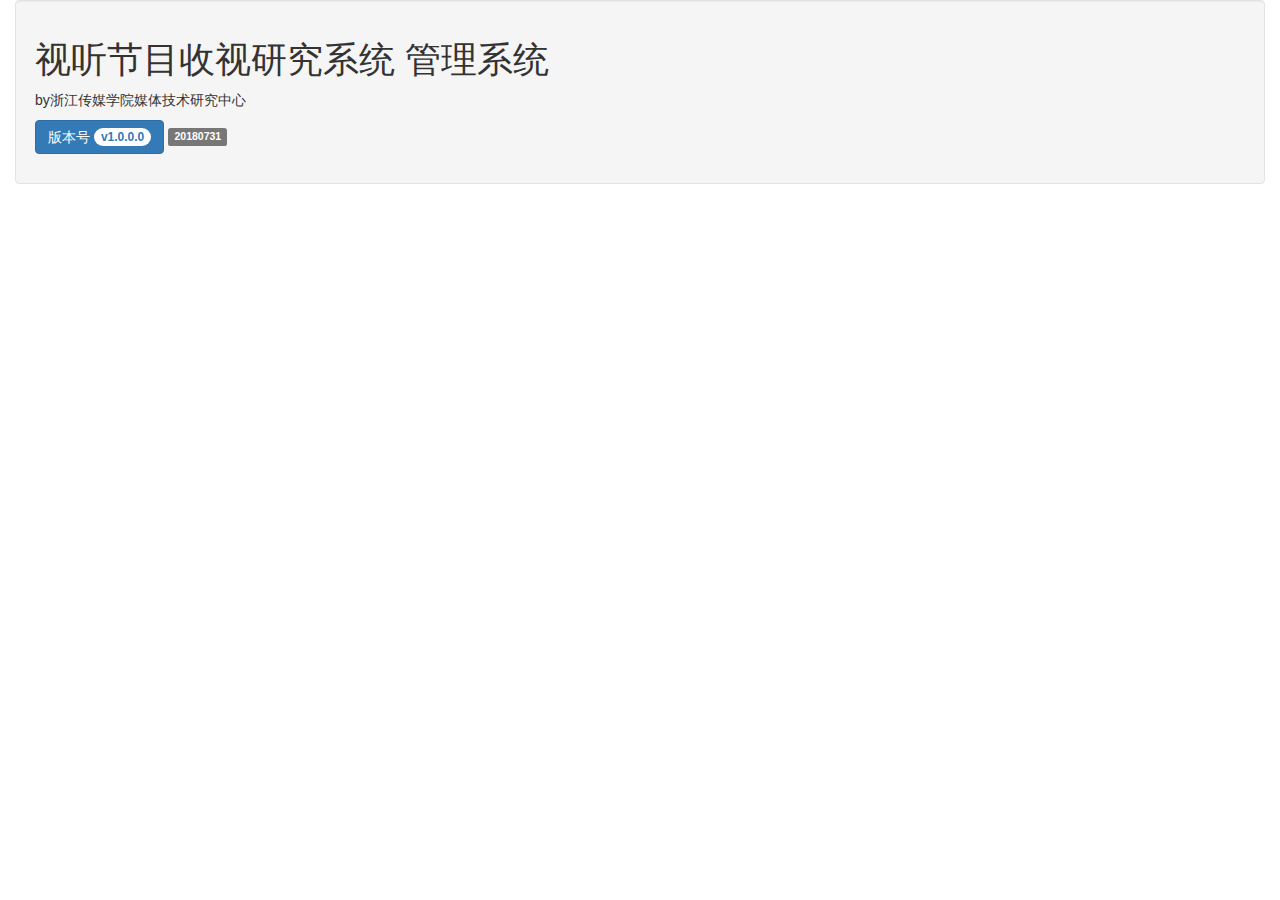
<file: manager/version.html>
<!DOCTYPE html>
<html lang="en">
<head>
    <meta charset="UTF-8">
    <title>版本</title>
    <link rel="shortcut icon" href="../assets/image/zjicm.ico" type="image/x-icon">

    <script src="../assets/jquery/jquery.min.js"></script>

    <link href="../assets/bootstrap/css/bootstrap.min.css" rel="stylesheet"/>
    <script src="../assets/bootstrap/js/bootstrap.min.js"></script>

</head>
<body>
<div class="container-fluid">
    <div class="row-fluid">
        <div class="span12">
            <div class="hero-unit well">
                <h1>
                    视听节目收视研究系统 管理系统
                </h1>
                <p>
                    by浙江传媒学院媒体技术研究中心
                </p>
                <p>
                    <button class="btn btn-primary" type="button">
                        版本号 <span class="badge">v1.0.0.0</span>
                    </button>
                    <span class="label label-default">20180731</span>
                </p>
            </div>
        </div>
    </div>
</div>
</body>
</html>
</file>
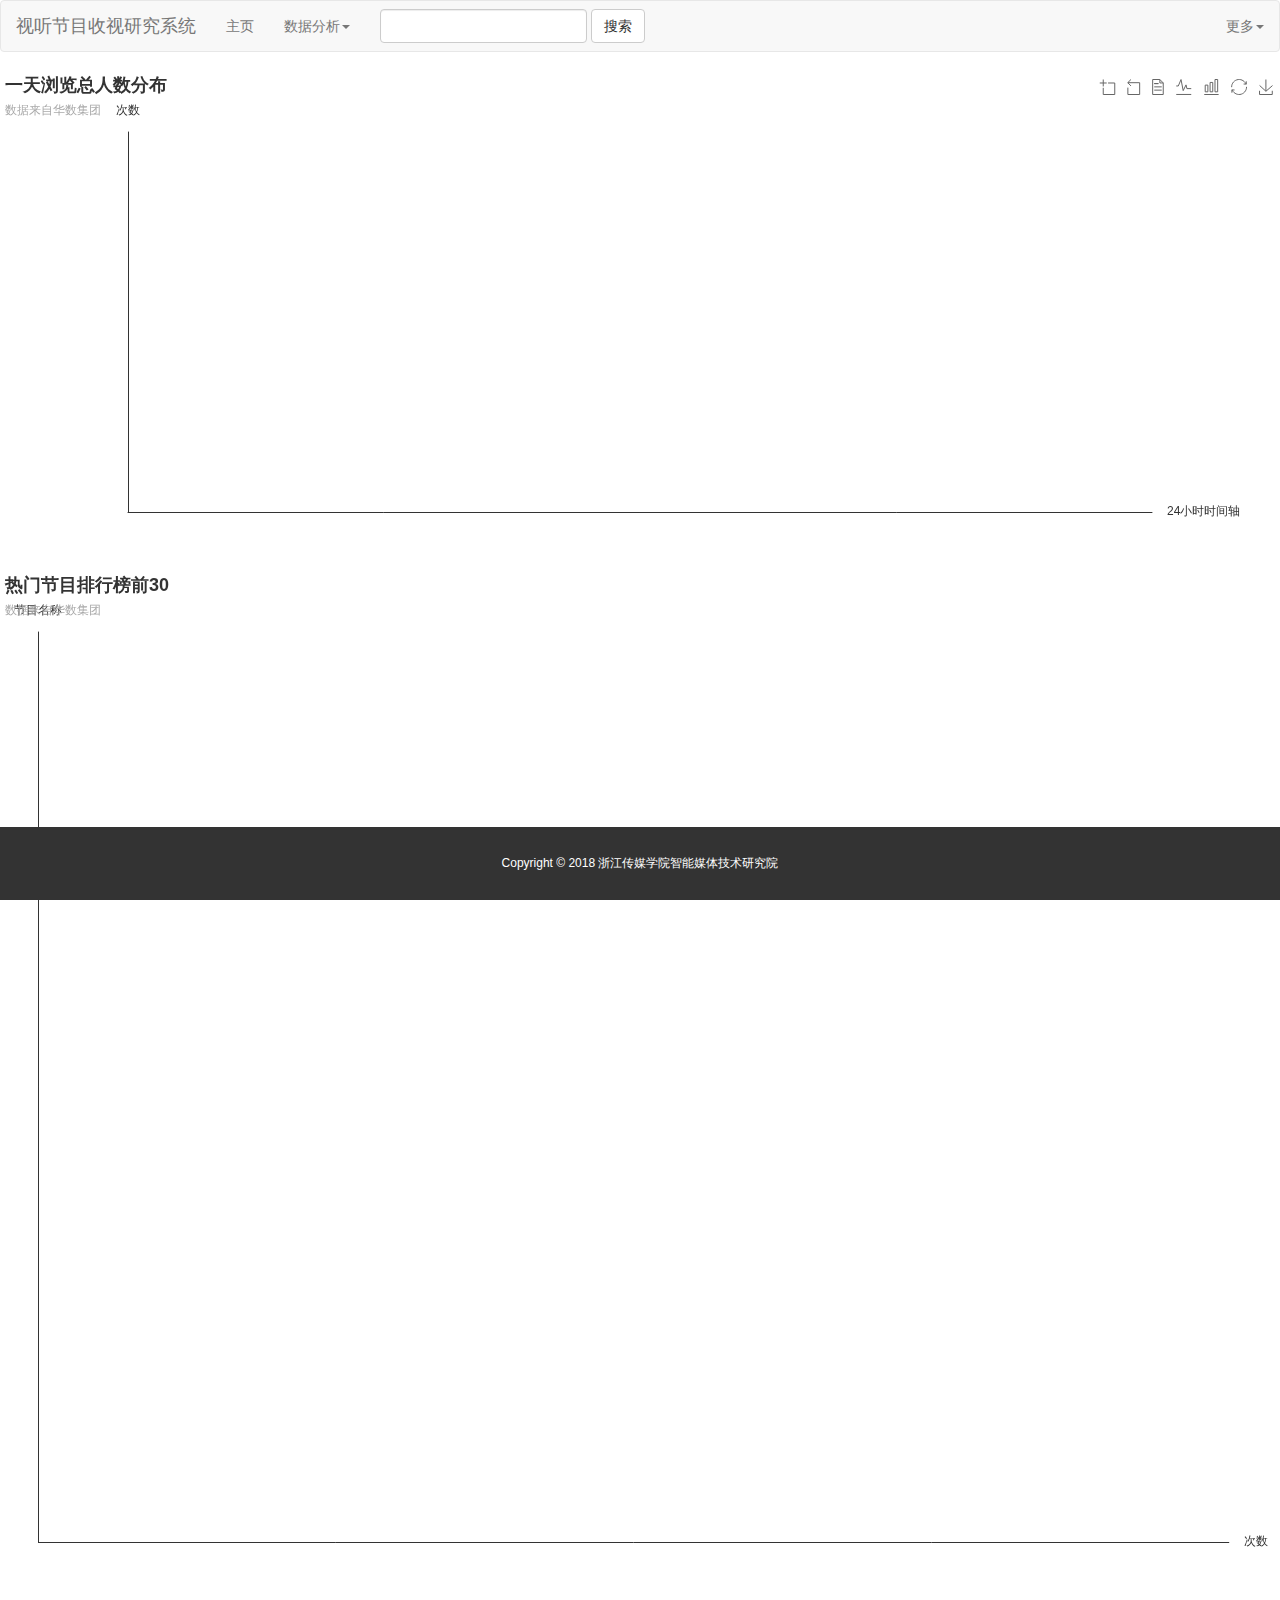
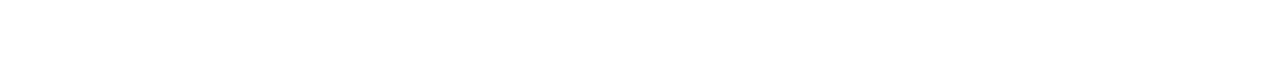
<file: portal/stat.html>
<!DOCTYPE html>
<html lang="en">
<head>
    <meta charset="UTF-8">
    <link rel="shortcut icon" href="../assets/image/zjicm.ico" type="image/x-icon">

    <title>视听节目收视研究系统|数据分析</title>
    <script src="../assets/jquery/jquery-2.0.3.min.js"></script>
    <script src="../assets/common/extends.js"></script>
    <script src="../assets/bootstrap/js/bootstrap.min.js"></script>
    <link href="../assets/bootstrap/css/bootstrap.min.css" rel="stylesheet"/>

    <link href="../assets/font-awesome-4.7.0/css/font-awesome.min.css" rel="stylesheet"/>

    <script src="../assets/echarts/echarts.min.js"></script>

</head>


<body>


<div id="main_perhour" style="width: 100%;height:500px;"></div>

<div id="main_hotvideo" style="width: 100%;height:1000px;"></div>

<br><br><br><br><br>

</body>


<script>
    var chart_perhour = echarts.init(document.getElementById('main_perhour'));
    option_perhour = {
        title: {
            text: '一天浏览总人数分布',
            subtext: '数据来自华数集团'
        },
        tooltip: {
            trigger: 'axis'
        },

        toolbox: {
            show: true,
            feature: {
                dataZoom: {
                    yAxisIndex: 'none'
                },
                dataView: {readOnly: false},
                magicType: {type: ['line', 'bar']},
                restore: {},
                saveAsImage: {}
            }
        },
        xAxis: {
            type: 'category',
            boundaryGap: false,
            data: [],
            name: '24小时时间轴',
            axisLabel: {
                formatter: function (value, index) {
                    return value + "时";
                }
            }
        },
        yAxis: {
            type: 'value',
            name: "次数"

        },
        series: [
            {
                name: '播放人数',
                type: 'line',
                data: [],
                markPoint: {
                    data: [
                        {type: 'max', name: '最大值'},
                        {type: 'min', name: '最小值'}
                    ]
                },
                markLine: {
                    data: [
                        {type: 'average', name: '平均值'}
                    ]
                }
            }
        ]
    };
    chart_perhour.setOption(option_perhour);


    var chart_hotvideo = echarts.init(document.getElementById('main_hotvideo'));

    option_hotvideo = {
        title: {
            text: '热门节目排行榜前30',
            subtext: '数据来自华数集团'
        },
        tooltip: {
            trigger: 'axis',
            axisPointer: {
                type: 'shadow'
            }
        },

        grid: {
            left: '3%',
            right: '4%',
            bottom: '3%',
            containLabel: true
        },
        xAxis: {
            type: 'value',
            boundaryGap: [0, 0.01],
            name: '次数'

        },
        yAxis: {
            name: '节目名称',
            type: 'category',
            data: []
        },
        series: [
            {
                name: '播放量',
                type: 'bar',
                data: []
            }
        ]
    };

    chart_hotvideo.setOption(option_hotvideo);

</script>

<script>
    $(function () {
        $("body").prepend("<nav class=\"navbar navbar-default\" role=\"navigation\">\n" +
            "\n" +
            "</nav>");
        $(".navbar").load("head.html");
        $("body").append("<footer class=\"footer navbar-fixed-bottom\">\n" +
            "</footer>");
        $(".footer").load('foot.html');
    });

</script>
<script>
    PageJS = {
        init: function () {

            $("#hottimeModal").modal("show");


            xaja("/stat/perhour/list").success(function (data) {
                option_perhour.xAxis.data = data.xAxis;
                option_perhour.series[0].data = data.series;
                chart_perhour.setOption(option_perhour);

            }).get();


            xaja("/stat/hotvideo/get").success(function (data) {
                option_hotvideo.yAxis.data = data.yAxis.reverse();
                option_hotvideo.series[0].data = data.series.reverse();
                chart_hotvideo.setOption(option_hotvideo);

            }).get();


        }

    }
    $(function () {

        PageJS.init();

    });
</script>
</html>
</file>
<file: assets/revolution_slider/css/rs-style.css>
/*-----------------------------------------------------------------------------

KENBURNER RESPONSIVE BASIC STYLES OF HTML DOCUMENT

Screen Stylesheet

version:   	1.0
date:      	07/27/11
author:		themepunch
email:     	support@themepunch.com
website:   	http://www.themepunch.com
-----------------------------------------------------------------------------*/





  /*********************************************************************************************
		-	SET THE SCREEN SIZES FOR THE BANNER IF YOU WISH TO MAKE THE BANNER RESOPONSIVE 	-
  **********************************************************************************************/

  /*	-	THE BANNER CONTAINER (Padding, Shadow, Border etc. )	-	*/

  .bannercontainer {
		background-color:#fff;
		width:960px;
		position:relative;
		position:relative;
		margin-left:auto;
		margin-right:auto;

	}

  .banner{
		width:960px;
		height:500px;
		position:relative;
		overflow:hidden;
   }


    .bannercontainer-simple {
		padding:0px;
		background-color:#fff;
		width:960px;
		position:relative;
		position:relative;
		margin-left:auto;
		margin-right:auto;

	}

  .banner-simple{
		width:960px;
		height:500px;
		position:relative;
		overflow:hidden;
   }

 .fullwidthbanner-container{
	width:100% !important;
	position:relative;
	padding:0;
	overflow:hidden;
}

.fullwidthbanner-container .fullwidthabnner	{
	width:100% !important;
	max-height:500px !important;
	position:relative;
}



   @media only screen and (min-width: 768px) and (max-width: 959px) {

 		  .banner, .bannercontainer			{	width:760px; height:396px;}




   }

   @media only screen and (min-width: 480px) and (max-width: 767px) {
		   .banner, .bannercontainer		{	width:480px; height:250px;	}




   }

   @media only screen and (min-width: 0px) and (max-width: 479px) {
			.banner, .bannercontainer		{	width:320px;height:167px;	}




   }
</file>
<file: assets/revolution_slider/rs-plugin/css/settings.css>
/*-----------------------------------------------------------------------------

	-	Revolution Slider 1.5.3 -

		Screen Stylesheet

version:   	2.1
date:      	09/18/11
last update: 06.12.2012
author:		themepunch
email:     	info@themepunch.com
website:   	http://www.themepunch.com
-----------------------------------------------------------------------------*/


/*-----------------------------------------------------------------------------

	-	Revolution Slider 2.0 Captions -

		Screen Stylesheet

version:   	1.4.5
date:      	09/18/11
last update: 06.12.2012
author:		themepunch
email:     	info@themepunch.com
website:   	http://www.themepunch.com
-----------------------------------------------------------------------------*/



/*************************
	-	CAPTIONS	-
**************************/

.tp-hide-revslider,.tp-caption.tp-hidden-caption	{	visibility:hidden !important; display:none !important;}

.tp-caption { z-index:1;}
.tp-caption.big_white{
			position: absolute;
			color: #fff;
			text-shadow: none;
			font-weight: 800;
			font-size: 20px;
			line-height: 20px;
			font-family: 'Open Sans', sans;
			padding: 3px 4px;
			padding-top: 1px;
			margin: 0px;
			border-width: 0px;
			border-style: none;
			background-color:#000;
			letter-spacing: 0px;
		}

.tp-caption.big_orange{
			position: absolute;
			color: #fff;
			text-shadow: none;
			font-weight: 700;
			font-size: 36px;
			line-height: 36px;
			font-family: Arial;
			padding: 0px 4px;
			margin: 0px;
			border-width: 0px;
			border-style: none;
			background-color:#fb7354;
			letter-spacing: -1.5px;
		}

.tp-caption.big_black{
			position: absolute;
			color: #000;
			text-shadow: none;
			font-weight: 800;
			font-size: 36px;
			line-height: 36px;
			font-family: 'Open Sans', sans;
			padding: 0px 4px;
			margin: 0px;
			border-width: 0px;
			border-style: none;
			background-color:#fff;
			letter-spacing: -1.5px;
		}

.tp-caption.medium_grey{
			position: absolute;
			color: #fff;
			text-shadow: none;
			font-weight: 700;
			font-size: 20px;
			line-height: 20px;
			font-family: Arial;
			padding: 2px 4px;
			margin: 0px;
			border-width: 0px;
			border-style: none;
			background-color:#888;
			white-space:nowrap;
			text-shadow: 0px 2px 5px rgba(0, 0, 0, 0.5);
		}

.tp-caption.small_text{
			position: absolute;
			color: #fff;
			text-shadow: none;
			font-weight: 700;
			font-size: 14px;
			line-height: 20px;
			font-family: Arial;
			margin: 0px;
			border-width: 0px;
			border-style: none;
			white-space:nowrap;
			text-shadow: 0px 2px 5px rgba(0, 0, 0, 0.5);
		}

.tp-caption.medium_text{
			position: absolute;
			color: #fff;
			text-shadow: none;
			font-weight: 300;
			font-size: 20px;
			line-height: 20px;
			font-family: 'Open Sans', sans;
			margin: 0px;
			border-width: 0px;
			border-style: none;
			white-space:nowrap;
			text-shadow: 0px 2px 5px rgba(0, 0, 0, 0.5);
		}

.tp-caption.large_text{
			position: absolute;
			color: #fff;
			text-shadow: none;
			font-weight: 800;
			font-size: 36px;
			line-height: 36px;
			font-family: 'Open Sans', sans;
			margin: 0px;
			border-width: 0px;
			border-style: none;
			white-space:nowrap;
			text-shadow: 0px 2px 5px rgba(0, 0, 0, 0.5);
		}
.tp-caption.large_black_text{
			position: absolute;
			color: #000;
			text-shadow: none;
			font-weight: 300;
			font-size: 42px;
			line-height: 42px;
			font-family: 'Open Sans', sans;
			margin: 0px;
			border-width: 0px;
			border-style: none;
			white-space:nowrap;
		}

.tp-caption.very_large_text{
			position: absolute;
			color: #fff;
			text-shadow: none;
			font-weight: 800;
			font-size: 60px;
			line-height: 60px;
			font-family: 'Open Sans', sans;
			margin: 0px;
			border-width: 0px;
			border-style: none;
			white-space:nowrap;
			text-shadow: 0px 2px 5px rgba(0, 0, 0, 0.5);
			letter-spacing: 0px;
		}
.tp-caption.very_large_black_text{
			position: absolute;
			color: #000;
			text-shadow: none;
			font-weight: 800;
			font-size: 72px;
			line-height: 72px;
			font-family: 'Open Sans', sans;
			margin: 0px;
			border-width: 0px;
			border-style: none;
			white-space:nowrap;
		}
.tp-caption.bold_red_text{
			position: absolute;
			color: #d31e00;
			text-shadow: none;
			font-weight: 800;
			font-size: 20px;
			line-height: 20px;
			font-family: 'Open Sans', sans;
			margin: 0px;
			border-width: 0px;
			border-style: none;
			white-space:nowrap;
		}
.tp-caption.bold_brown_text{
			position: absolute;
			color: #a04606;
			text-shadow: none;
			font-weight: 800;
			font-size: 20px;
			line-height: 20px;
			font-family: 'Open Sans', sans;
			margin: 0px;
			border-width: 0px;
			border-style: none;
			white-space:nowrap;
		}
    .tp-caption.bold_green_text{
			position: absolute;
			color: #5b9830;
			text-shadow: none;
			font-weight: 800;
			font-size: 20px;
			line-height: 20px;
			font-family: 'Open Sans', sans;
			margin: 0px;
			border-width: 0px;
			border-style: none;
			white-space:nowrap;
		}

.tp-caption.very_big_white{
			position: absolute;
			color: #fff;
			text-shadow: none;
			font-weight: 800;
			font-size: 36px;
			line-height: 36px;
			font-family: 'Open Sans', sans;
			margin: 0px;
			border-width: 0px;
			border-style: none;
			white-space:nowrap;
			padding: 3px 4px;
			padding-top: 1px;
			background-color:#7e8e96;
					}

.tp-caption.very_big_black{
			position: absolute;
			color: #000;
			text-shadow: none;
			font-weight: 700;
			font-size: 60px;
			line-height: 60px;
			font-family: Arial;
			margin: 0px;
			border-width: 0px;
			border-style: none;
			white-space:nowrap;
			padding: 0px 4px;
			padding-top: 1px;
			background-color:#fff;
					}

.tp-caption.boxshadow{
		-moz-box-shadow: 0px 0px 20px rgba(0, 0, 0, 0.5);
		-webkit-box-shadow: 0px 0px 20px rgba(0, 0, 0, 0.5);
		box-shadow: 0px 0px 20px rgba(0, 0, 0, 0.5);
	}

.tp-caption.black{
		color: #000;
		text-shadow: none;
  font-weight: 300;
			font-size: 19px;
			line-height: 19px;
			font-family: 'Open Sans', sans;
	}

.tp-caption.noshadow {
		text-shadow: none;
	}

.tp-caption a {
	color: #ff7302; text-shadow: none;	-webkit-transition: all 0.2s ease-out; -moz-transition: all 0.2s ease-out; -o-transition: all 0.2s ease-out; -ms-transition: all 0.2s ease-out;
}

.tp-caption a:hover {
	color: #ffa902;
}


.tp_inner_padding	{	box-sizing:border-box;
						-webkit-box-sizing:border-box;
						-moz-box-sizing:border-box;
						max-height:none !important;	}

/******************************
	-	BUTTONS	-
*******************************/

.button				{	padding:6px 13px 5px; border-radius: 3px; -moz-border-radius: 3px; -webkit-border-radius: 3px; height:30px;
						cursor:pointer;
						color:#fff !important; text-shadow:0px 1px 1px rgba(0, 0, 0, 0.6) !important; font-size:15px; line-height:45px !important;
						background:url(../images/gradient/g30.png) repeat-x top; font-family: arial, sans-serif; font-weight: bold; letter-spacing: -1px;
					}

.button.big			{	color:#fff; text-shadow:0px 1px 1px rgba(0, 0, 0, 0.6); font-weight:bold; padding:9px 20px; font-size:19px;  line-height:57px !important; background:url(../images/gradient/g40.png) repeat-x top;}


.purchase:hover,
.button:hover,
.button.big:hover		{	background-position:bottom, 15px 11px;}



	@media only screen and (min-width: 768px) and (max-width: 959px) {

	 }



	@media only screen and (min-width: 480px) and (max-width: 767px) {
		.button	{	padding:4px 8px 3px; line-height:25px !important; font-size:11px !important;font-weight:normal;	}
		a.button { -webkit-transition: none; -moz-transition: none; -o-transition: none; -ms-transition: none;	 }


	}

    @media only screen and (min-width: 0px) and (max-width: 479px) {
		.button	{	padding:2px 5px 2px; line-height:20px !important; font-size:10px !important;}
		a.button { -webkit-transition: none; -moz-transition: none; -o-transition: none; -ms-transition: none;	 }
	}





/*	BUTTON COLORS	*/



.button.green, .button:hover.green,
.purchase.green, .purchase:hover.green			{ background-color:#21a117; -webkit-box-shadow:  0px 3px 0px 0px #104d0b;        -moz-box-shadow:   0px 3px 0px 0px #104d0b;        box-shadow:   0px 3px 0px 0px #104d0b;  }


.button.blue, .button:hover.blue,
.purchase.blue, .purchase:hover.blue			{ background-color:#1d78cb; -webkit-box-shadow:  0px 3px 0px 0px #0f3e68;        -moz-box-shadow:   0px 3px 0px 0px #0f3e68;        box-shadow:   0px 3px 0px 0px #0f3e68;}


.button.red, .button:hover.red,
.purchase.red, .purchase:hover.red				{ background-color:#cb1d1d; -webkit-box-shadow:  0px 3px 0px 0px #7c1212;        -moz-box-shadow:   0px 3px 0px 0px #7c1212;        box-shadow:   0px 3px 0px 0px #7c1212;}

.button.orange, .button:hover.orange,
.purchase.orange, .purchase:hover.orange		{ background-color:#ff7700; -webkit-box-shadow:  0px 3px 0px 0px #a34c00;        -moz-box-shadow:   0px 3px 0px 0px #a34c00;        box-shadow:   0px 3px 0px 0px #a34c00;}

.button.darkgrey,.button.grey,
.button:hover.darkgrey,.button:hover.grey,
.purchase.darkgrey, .purchase:hover.darkgrey	{ background-color:#555; -webkit-box-shadow:  0px 3px 0px 0px #222;        -moz-box-shadow:   0px 3px 0px 0px #222;        box-shadow:   0px 3px 0px 0px #222;}

.button.lightgrey, .button:hover.lightgrey,
.purchase.lightgrey, .purchase:hover.lightgrey	{ background-color:#888; -webkit-box-shadow:  0px 3px 0px 0px #555;        -moz-box-shadow:   0px 3px 0px 0px #555;        box-shadow:   0px 3px 0px 0px #555;}



/****************************************************************

	-	SET THE ANIMATION EVEN MORE SMOOTHER ON ANDROID   -

******************************************************************/

.tp-simpleresponsive .slotholder *,
.tp-simpleresponsive img			{ -webkit-transform: translateZ(0);
										  -webkit-backface-visibility: hidden;
										  -webkit-perspective: 1000;
									}


/************************************************
	  - SOME CAPTION MODIFICATION AT START  -
*************************************************/
.tp-simpleresponsive .caption,
.tp-simpleresponsive .tp-caption {
	-ms-filter: "progid:DXImageTransform.Microsoft.Alpha(Opacity=0)";	-moz-opacity: 0;	-khtml-opacity: 0;	opacity: 0; position:absolute; visibility: hidden;

}

.tp-simpleresponsive img	{	max-width:none;}



/******************************
	-	IE8 HACKS	-
*******************************/
.noFilterClass {
	filter:none !important;
}


/******************************
	-	SHADOWS		-
******************************/
.tp-bannershadow  {
		position:absolute;

		margin-left:auto;
		margin-right:auto;
		-moz-user-select: none;
        -khtml-user-select: none;
        -webkit-user-select: none;
        -o-user-select: none;
	}

.tp-bannershadow.tp-shadow1 {	background:url(../assets/shadow1.png) no-repeat; background-size:100%; width:890px; height:30px; bottom:-30px;}
.tp-bannershadow.tp-shadow2 {	background:url(../assets/shadow2.png) no-repeat; background-size:100%; width:890px; height:60px;bottom:-60px;}
.tp-bannershadow.tp-shadow3 {	background:url(../assets/shadow3.png) no-repeat; background-size:100%; width:890px; height:60px;bottom:-60px;}


/********************************
	-	FULLSCREEN VIDEO	-
*********************************/
.caption.fullscreenvideo {	left:0px; top:0px; position:absolute;width:100%;height:100%;}
.caption.fullscreenvideo iframe	{ width:100% !important; height:100% !important;}

.tp-caption.fullscreenvideo {	left:0px; top:0px; position:absolute;width:100%;height:100%;}
.tp-caption.fullscreenvideo iframe	{ width:100% !important; height:100% !important;}

/************************
	-	NAVIGATION	-
*************************/

/** BULLETS **/

.tpclear		{	clear:both;}


.tp-bullets								{	z-index:1000; position:absolute;
												-ms-filter: "progid:DXImageTransform.Microsoft.Alpha(Opacity=100)";
												-moz-opacity: 1;
												-khtml-opacity: 1;
												opacity: 1;
												-webkit-transition: opacity 0.2s ease-out; -moz-transition: opacity 0.2s ease-out; -o-transition: opacity 0.2s ease-out; -ms-transition: opacity 0.2s ease-out;
											}
.tp-bullets.hidebullets					{
												-ms-filter: "progid:DXImageTransform.Microsoft.Alpha(Opacity=0)";
												-moz-opacity: 0;
												-khtml-opacity: 0;
												opacity: 0;
											}


.tp-bullets.simplebullets.navbar						{ 	border:1px solid #666; border-bottom:1px solid #444; background:url(../assets/boxed_bgtile.png); height:40px; padding:0px 10px; -webkit-border-radius: 5px; -moz-border-radius: 5px; border-radius: 5px ;}

.tp-bullets.simplebullets.navbar-old					{ 	 background:url(../assets/navigdots_bgtile.png); height:35px; padding:0px 10px; -webkit-border-radius: 5px; -moz-border-radius: 5px; border-radius: 5px ;}


.tp-bullets.simplebullets.round .bullet					{	cursor:pointer; position:relative;	background:url(../assets/bullet.png) no-Repeat top left;	width:20px;	height:20px;  margin-right:0px; float:left; margin-top:-10px; margin-left:3px;}
.tp-bullets.simplebullets.round .bullet.last			{	margin-right:3px;}

.tp-bullets.simplebullets.round-old .bullet				{	cursor:pointer; position:relative;	background:url(../assets/bullets.png) no-Repeat bottom left;	width:23px;	height:23px;  margin-right:0px; float:left; margin-top:-12px;}
.tp-bullets.simplebullets.round-old .bullet.last		{	margin-right:0px;}


/**	SQUARE BULLETS **/
.tp-bullets.simplebullets.square .bullet				{	cursor:pointer; position:relative;	background:url(../assets/bullets2.png) no-Repeat bottom left;	width:19px;	height:19px;  margin-right:0px; float:left; margin-top:-10px;}
.tp-bullets.simplebullets.square .bullet.last			{	margin-right:0px;}


/**	SQUARE BULLETS **/
.tp-bullets.simplebullets.square-old .bullet			{	cursor:pointer; position:relative;	background:url(../assets/bullets2.png) no-Repeat bottom left;	width:19px;	height:19px;  margin-right:0px; float:left; margin-top:-10px;}
.tp-bullets.simplebullets.square-old .bullet.last		{	margin-right:0px;}


/** navbar NAVIGATION VERSION **/
.tp-bullets.simplebullets.navbar .bullet			{	cursor:pointer; position:relative;	background:url(../assets/bullet_boxed.png) no-Repeat top left;	width:18px;	height:19px;   margin-right:5px; float:left; margin-top:10px;}

.tp-bullets.simplebullets.navbar .bullet.first		{	margin-left:0px !important;}
.tp-bullets.simplebullets.navbar .bullet.last		{	margin-right:0px !important;}



/** navbar NAVIGATION VERSION **/
.tp-bullets.simplebullets.navbar-old .bullet			{	cursor:pointer; position:relative;	background:url(../assets/navigdots.png) no-Repeat bottom left;	width:15px;	height:15px;  margin-left:5px !important; margin-right:5px !important;float:left; margin-top:10px;}
.tp-bullets.simplebullets.navbar-old .bullet.first		{	margin-left:0px !important;}
.tp-bullets.simplebullets.navbar-old .bullet.last		{	margin-right:0px !important;}


.tp-bullets.simplebullets .bullet:hover,
.tp-bullets.simplebullets .bullet.selected				{	background-position:top left; }

.tp-bullets.simplebullets.round .bullet:hover,
.tp-bullets.simplebullets.round .bullet.selected,
.tp-bullets.simplebullets.navbar .bullet:hover,
.tp-bullets.simplebullets.navbar .bullet.selected		{	background-position:bottom left; }



/*************************************
	-	TP ARROWS 	-
**************************************/
.tparrows												{	-ms-filter: "progid:DXImageTransform.Microsoft.Alpha(Opacity=100)";
															-moz-opacity: 1;
															-khtml-opacity: 1;
															opacity: 1;
															-webkit-transition: opacity 0.2s ease-out; -moz-transition: opacity 0.2s ease-out; -o-transition: opacity 0.2s ease-out; -ms-transition: opacity 0.2s ease-out;

														}
.tparrows.hidearrows									{
															-ms-filter: "progid:DXImageTransform.Microsoft.Alpha(Opacity=0)";
															-moz-opacity: 0;
															-khtml-opacity: 0;
															opacity: 0;
														}
.tp-leftarrow											{	z-index:100;cursor:pointer; position:relative;	background:url(../assets/large_left.png) no-Repeat top left;	width:40px;	height:40px;   }
.tp-rightarrow											{	z-index:100;cursor:pointer; position:relative;	background:url(../assets/large_right.png) no-Repeat top left;	width:40px;	height:40px;   }


.tp-leftarrow.round										{	z-index:100;cursor:pointer; position:relative;	background:url(../assets/small_left.png) no-Repeat top left;	width:19px;	height:14px;  margin-right:0px; float:left; margin-top:-7px;	}
.tp-rightarrow.round									{	z-index:100;cursor:pointer; position:relative;	background:url(../assets/small_right.png) no-Repeat top left;	width:19px;	height:14px;  margin-right:0px; float:left;	margin-top:-7px;}


.tp-leftarrow.round-old									{	z-index:100;cursor:pointer; position:relative;	background:url(../assets/arrow_left.png) no-Repeat top left;	width:26px;	height:26px;  margin-right:0px; float:left; margin-top:-13px;	}
.tp-rightarrow.round-old								{	z-index:100;cursor:pointer; position:relative;	background:url(../assets/arrow_right.png) no-Repeat top left;	width:26px;	height:26px;  margin-right:0px; float:left;	margin-top:-13px;}


.tp-leftarrow.navbar									{	z-index:100;cursor:pointer; position:relative;	background:url(../assets/small_left_boxed.png) no-Repeat top left;	width:20px;	height:15px;   float:left;	margin-right:6px; margin-top:12px;}
.tp-rightarrow.navbar									{	z-index:100;cursor:pointer; position:relative;	background:url(../assets/small_right_boxed.png) no-Repeat top left;	width:20px;	height:15px;   float:left;	margin-left:6px; margin-top:12px;}


.tp-leftarrow.navbar-old								{	z-index:100;cursor:pointer; position:relative;	background:url(../assets/arrowleft.png) no-Repeat top left;		width:9px;	height:16px;   float:left;	margin-right:6px; margin-top:10px;}
.tp-rightarrow.navbar-old								{	z-index:100;cursor:pointer; position:relative;	background:url(../assets/arrowright.png) no-Repeat top left;	width:9px;	height:16px;   float:left;	margin-left:6px; margin-top:10px;}

.tp-leftarrow.navbar-old.thumbswitharrow				{	margin-right:10px; }
.tp-rightarrow.navbar-old.thumbswitharrow				{	margin-left:0px; }

.tp-leftarrow.square									{	z-index:100;cursor:pointer; position:relative;	background:url(../assets/arrow_left2.png) no-Repeat top left;	width:12px;	height:17px;   float:left;	margin-right:0px; margin-top:-9px;}
.tp-rightarrow.square									{	z-index:100;cursor:pointer; position:relative;	background:url(../assets/arrow_right2.png) no-Repeat top left;	width:12px;	height:17px;   float:left;	margin-left:0px; margin-top:-9px;}


.tp-leftarrow.square-old								{	z-index:100;cursor:pointer; position:relative;	background:url(../assets/arrow_left2.png) no-Repeat top left;	width:12px;	height:17px;   float:left;	margin-right:0px; margin-top:-9px;}
.tp-rightarrow.square-old								{	z-index:100;cursor:pointer; position:relative;	background:url(../assets/arrow_right2.png) no-Repeat top left;	width:12px;	height:17px;   float:left;	margin-left:0px; margin-top:-9px;}


.tp-leftarrow.default									{	z-index:100;cursor:pointer; position:relative;	background:url(../assets/large_left.png) no-Repeat 0 0;	width:40px;	height:40px;

														}
.tp-rightarrow.default									{	z-index:100;cursor:pointer; position:relative;	background:url(../assets/large_right.png) no-Repeat 0 0;	width:40px;	height:40px;

														}




.tp-leftarrow:hover,
.tp-rightarrow:hover 									{	background-position:bottom left; }






/****************************************************************************************************
	-	TP THUMBS 	-
*****************************************************************************************************

 - tp-thumbs & tp-mask Width is the width of the basic Thumb Container (500px basic settings)

 - .bullet width & height is the dimension of a simple Thumbnail (basic 100px x 50px)

 *****************************************************************************************************/


.tp-bullets.tp-thumbs						{	z-index:1000; position:absolute; padding:3px;background-color:#fff;
												width:500px;height:50px; 			/* THE DIMENSIONS OF THE THUMB CONTAINER */
												margin-top:-50px;
											}


.fullwidthbanner-container .tp-thumbs		{  padding:3px;}

.tp-bullets.tp-thumbs .tp-mask				{	width:500px; height:50px;  			/* THE DIMENSIONS OF THE THUMB CONTAINER */
												overflow:hidden; position:relative;}


.tp-bullets.tp-thumbs .tp-mask .tp-thumbcontainer	{	width:5000px; position:absolute;}

.tp-bullets.tp-thumbs .bullet				{   width:100px; height:50px; 			/* THE DIMENSION OF A SINGLE THUMB */
												cursor:pointer; overflow:hidden;background:none;margin:0;float:left;
												-ms-filter: "progid:DXImageTransform.Microsoft.Alpha(Opacity=50)";
												/*filter: alpha(opacity=50);	*/
												-moz-opacity: 0.5;
												-khtml-opacity: 0.5;
												opacity: 0.5;

												-webkit-transition: all 0.2s ease-out; -moz-transition: all 0.2s ease-out; -o-transition: all 0.2s ease-out; -ms-transition: all 0.2s ease-out;
											}


.tp-bullets.tp-thumbs .bullet:hover,
.tp-bullets.tp-thumbs .bullet.selected		{ 	-ms-filter: "progid:DXImageTransform.Microsoft.Alpha(Opacity=100)";

												-moz-opacity: 1;
												-khtml-opacity: 1;
												opacity: 1;
											}
.tp-thumbs img								{	width:100%; }


/************************************
		-	TP BANNER TIMER		-
*************************************/
.tp-bannertimer								{	width:100%; height:10px; background:url(../assets/timer.png);position:absolute; z-index:200;}
.tp-bannertimer.tp-bottom					{	bottom:0px !important;height:5px;}




/***************************************
	-	RESPONSIVE SETTINGS 	-
****************************************/


	@media only screen and (min-width: 768px) and (max-width: 959px) {

	 }



	@media only screen and (min-width: 480px) and (max-width: 767px) {
			.responsive .tp-bullets.tp-thumbs				{	width:300px !important; height:30px !important;}
			.responsive .tp-bullets.tp-thumbs .tp-mask		{	width:300px !important; height:30px !important;}
			.responsive .tp-bullets.tp-thumbs .bullet		{	width:60px !important;height:30px !important;}

	}

    @media only screen and (min-width: 0px) and (max-width: 479px) {
				.responsive .tp-bullets	{	display:none}
				.responsive .tparrows	{	display:none;}
	}





/*********************************************

	-	BASIC SETTINGS FOR THE BANNER	-

***********************************************/

 .tp-simpleresponsive img {
		-moz-user-select: none;
        -khtml-user-select: none;
        -webkit-user-select: none;
        -o-user-select: none;
}



.tp-simpleresponsive a{	text-decoration:none;}

.tp-simpleresponsive ul {
	list-style:none;
	padding:0;
	margin:0;
}

.tp-simpleresponsive >ul >li{
	list-stye:none;
	position:absolute;
	visibility:hidden;
}
/*  CAPTION SLIDELINK   **/
.caption.slidelink a div,
.tp-caption.slidelink a div {	width:10000px; height:10000px;  background:url(../assets/coloredbg.png) repeat;}

.tp-loader 	{	background:url(../assets/loader.gif) no-repeat 10px 10px; background-color:#fff;  margin:-22px -22px; top:50%; left:50%; z-index:10000; position:absolute;width:44px;height:44px;
				border-radius: 3px;
				-moz-border-radius: 3px;
				-webkit-border-radius: 3px;
			}


.tp-transparentimg {	content:"url(../assets/transparent.png)"}
.tp-3d				{	-webkit-transform-style: preserve-3d;
						 -webkit-transform-origin: 50% 50%;
					}
</file>
<file: assets/sweetalert/sweetalert2.css>
body.swal2-shown {
  overflow-y: hidden; }

body.swal2-iosfix {
  position: fixed;
  left: 0;
  right: 0; }

.swal2-container {
  display: -webkit-box;
  display: -ms-flexbox;
  display: flex;
  -webkit-box-align: center;
      -ms-flex-align: center;
          align-items: center;
  position: fixed;
  top: 0;
  left: 0;
  bottom: 0;
  right: 0;
  padding: 10px;
  background-color: transparent;
  z-index: 1060; }
  .swal2-container.swal2-fade {
    -webkit-transition: background-color .1s;
    transition: background-color .1s; }
  .swal2-container.swal2-shown {
    background-color: rgba(0, 0, 0, 0.4); }

.swal2-modal {
  background-color: #fff;
  font-family: 'Helvetica Neue', Helvetica, Arial, sans-serif;
  border-radius: 5px;
  -webkit-box-sizing: border-box;
          box-sizing: border-box;
  text-align: center;
  margin: auto;
  overflow-x: hidden;
  overflow-y: auto;
  display: none;
  position: relative;
  max-width: 100%; }
  .swal2-modal:focus {
    outline: none; }
  .swal2-modal.swal2-loading {
    overflow-y: hidden; }
  .swal2-modal .swal2-title {
    color: #595959;
    font-size: 30px;
    text-align: center;
    font-weight: 600;
    text-transform: none;
    position: relative;
    margin: 0 0 .4em;
    padding: 0;
    display: block;
    word-wrap: break-word; }
  .swal2-modal .swal2-buttonswrapper {
    margin-top: 15px; }
    .swal2-modal .swal2-buttonswrapper:not(.swal2-loading) .swal2-styled[disabled] {
      opacity: .4;
      cursor: no-drop; }
    .swal2-modal .swal2-buttonswrapper.swal2-loading .swal2-styled.swal2-confirm {
      -webkit-box-sizing: border-box;
              box-sizing: border-box;
      border: 4px solid transparent;
      border-color: transparent;
      width: 40px;
      height: 40px;
      padding: 0;
      margin: 7.5px;
      vertical-align: top;
      background-color: transparent !important;
      color: transparent;
      cursor: default;
      border-radius: 100%;
      -webkit-animation: rotate-loading 1.5s linear 0s infinite normal;
              animation: rotate-loading 1.5s linear 0s infinite normal;
      -webkit-user-select: none;
         -moz-user-select: none;
          -ms-user-select: none;
              user-select: none; }
    .swal2-modal .swal2-buttonswrapper.swal2-loading .swal2-styled.swal2-cancel {
      margin-left: 30px;
      margin-right: 30px; }
    .swal2-modal .swal2-buttonswrapper.swal2-loading :not(.swal2-styled).swal2-confirm::after {
      display: inline-block;
      content: '';
      margin-left: 5px;
      vertical-align: -1px;
      height: 15px;
      width: 15px;
      border: 3px solid #999999;
      -webkit-box-shadow: 1px 1px 1px #fff;
              box-shadow: 1px 1px 1px #fff;
      border-right-color: transparent;
      border-radius: 50%;
      -webkit-animation: rotate-loading 1.5s linear 0s infinite normal;
              animation: rotate-loading 1.5s linear 0s infinite normal; }
  .swal2-modal .swal2-styled {
    border: 0;
    border-radius: 3px;
    -webkit-box-shadow: none;
            box-shadow: none;
    color: #fff;
    cursor: pointer;
    font-size: 17px;
    font-weight: 500;
    margin: 15px 5px 0;
    padding: 10px 32px; }
    .swal2-modal .swal2-styled:focus {
      outline: none;
      -webkit-box-shadow: 0 0 0 2px #fff, 0 0 0 4px rgba(50, 100, 150, 0.4);
              box-shadow: 0 0 0 2px #fff, 0 0 0 4px rgba(50, 100, 150, 0.4); }
  .swal2-modal .swal2-image {
    margin: 20px auto;
    max-width: 100%; }
  .swal2-modal .swal2-close {
    background: transparent;
    border: 0;
    margin: 0;
    padding: 0;
    width: 38px;
    height: 40px;
    font-size: 36px;
    line-height: 40px;
    font-family: serif;
    position: absolute;
    top: 5px;
    right: 8px;
    cursor: pointer;
    color: #cccccc;
    -webkit-transition: color .1s ease;
    transition: color .1s ease; }
    .swal2-modal .swal2-close:hover {
      color: #d55; }
  .swal2-modal > .swal2-input,
  .swal2-modal > .swal2-file,
  .swal2-modal > .swal2-textarea,
  .swal2-modal > .swal2-select,
  .swal2-modal > .swal2-radio,
  .swal2-modal > .swal2-checkbox {
    display: none; }
  .swal2-modal .swal2-content {
    font-size: 18px;
    text-align: center;
    font-weight: 300;
    position: relative;
    float: none;
    margin: 0;
    padding: 0;
    line-height: normal;
    color: #545454;
    word-wrap: break-word; }
  .swal2-modal .swal2-input,
  .swal2-modal .swal2-file,
  .swal2-modal .swal2-textarea,
  .swal2-modal .swal2-select,
  .swal2-modal .swal2-radio,
  .swal2-modal .swal2-checkbox {
    margin: 20px auto; }
  .swal2-modal .swal2-input,
  .swal2-modal .swal2-file,
  .swal2-modal .swal2-textarea {
    width: 100%;
    -webkit-box-sizing: border-box;
            box-sizing: border-box;
    font-size: 18px;
    border-radius: 3px;
    border: 1px solid #d9d9d9;
    -webkit-box-shadow: inset 0 1px 1px rgba(0, 0, 0, 0.06);
            box-shadow: inset 0 1px 1px rgba(0, 0, 0, 0.06);
    -webkit-transition: border-color .3s, -webkit-box-shadow .3s;
    transition: border-color .3s, -webkit-box-shadow .3s;
    transition: border-color .3s, box-shadow .3s;
    transition: border-color .3s, box-shadow .3s, -webkit-box-shadow .3s; }
    .swal2-modal .swal2-input.swal2-inputerror,
    .swal2-modal .swal2-file.swal2-inputerror,
    .swal2-modal .swal2-textarea.swal2-inputerror {
      border-color: #f27474 !important;
      -webkit-box-shadow: 0 0 2px #f27474 !important;
              box-shadow: 0 0 2px #f27474 !important; }
    .swal2-modal .swal2-input:focus,
    .swal2-modal .swal2-file:focus,
    .swal2-modal .swal2-textarea:focus {
      outline: none;
      border: 1px solid #b4dbed;
      -webkit-box-shadow: 0 0 3px #c4e6f5;
              box-shadow: 0 0 3px #c4e6f5; }
    .swal2-modal .swal2-input::-webkit-input-placeholder,
    .swal2-modal .swal2-file::-webkit-input-placeholder,
    .swal2-modal .swal2-textarea::-webkit-input-placeholder {
      color: #cccccc; }
    .swal2-modal .swal2-input:-ms-input-placeholder,
    .swal2-modal .swal2-file:-ms-input-placeholder,
    .swal2-modal .swal2-textarea:-ms-input-placeholder {
      color: #cccccc; }
    .swal2-modal .swal2-input::-ms-input-placeholder,
    .swal2-modal .swal2-file::-ms-input-placeholder,
    .swal2-modal .swal2-textarea::-ms-input-placeholder {
      color: #cccccc; }
    .swal2-modal .swal2-input::placeholder,
    .swal2-modal .swal2-file::placeholder,
    .swal2-modal .swal2-textarea::placeholder {
      color: #cccccc; }
  .swal2-modal .swal2-range input {
    float: left;
    width: 80%; }
  .swal2-modal .swal2-range output {
    float: right;
    width: 20%;
    font-size: 20px;
    font-weight: 600;
    text-align: center; }
  .swal2-modal .swal2-range input,
  .swal2-modal .swal2-range output {
    height: 43px;
    line-height: 43px;
    vertical-align: middle;
    margin: 20px auto;
    padding: 0; }
  .swal2-modal .swal2-input {
    height: 43px;
    padding: 0 12px; }
    .swal2-modal .swal2-input[type='number'] {
      max-width: 150px; }
  .swal2-modal .swal2-file {
    font-size: 20px; }
  .swal2-modal .swal2-textarea {
    height: 108px;
    padding: 12px; }
  .swal2-modal .swal2-select {
    color: #545454;
    font-size: inherit;
    padding: 5px 10px;
    min-width: 40%;
    max-width: 100%; }
  .swal2-modal .swal2-radio {
    border: 0; }
    .swal2-modal .swal2-radio label:not(:first-child) {
      margin-left: 20px; }
    .swal2-modal .swal2-radio input,
    .swal2-modal .swal2-radio span {
      vertical-align: middle; }
    .swal2-modal .swal2-radio input {
      margin: 0 3px 0 0; }
  .swal2-modal .swal2-checkbox {
    color: #545454; }
    .swal2-modal .swal2-checkbox input,
    .swal2-modal .swal2-checkbox span {
      vertical-align: middle; }
  .swal2-modal .swal2-validationerror {
    background-color: #f0f0f0;
    margin: 0 -20px;
    overflow: hidden;
    padding: 10px;
    color: gray;
    font-size: 16px;
    font-weight: 300;
    display: none; }
    .swal2-modal .swal2-validationerror::before {
      content: '!';
      display: inline-block;
      width: 24px;
      height: 24px;
      border-radius: 50%;
      background-color: #ea7d7d;
      color: #fff;
      line-height: 24px;
      text-align: center;
      margin-right: 10px; }

@supports (-ms-accelerator: true) {
  .swal2-range input {
    width: 100% !important; }
  .swal2-range output {
    display: none; } }

@media all and (-ms-high-contrast: none), (-ms-high-contrast: active) {
  .swal2-range input {
    width: 100% !important; }
  .swal2-range output {
    display: none; } }

.swal2-icon {
  width: 80px;
  height: 80px;
  border: 4px solid transparent;
  border-radius: 50%;
  margin: 20px auto 30px;
  padding: 0;
  position: relative;
  -webkit-box-sizing: content-box;
          box-sizing: content-box;
  cursor: default;
  -webkit-user-select: none;
     -moz-user-select: none;
      -ms-user-select: none;
          user-select: none; }
  .swal2-icon.swal2-error {
    border-color: #f27474; }
    .swal2-icon.swal2-error .swal2-x-mark {
      position: relative;
      display: block; }
    .swal2-icon.swal2-error [class^='swal2-x-mark-line'] {
      position: absolute;
      height: 5px;
      width: 47px;
      background-color: #f27474;
      display: block;
      top: 37px;
      border-radius: 2px; }
      .swal2-icon.swal2-error [class^='swal2-x-mark-line'][class$='left'] {
        -webkit-transform: rotate(45deg);
                transform: rotate(45deg);
        left: 17px; }
      .swal2-icon.swal2-error [class^='swal2-x-mark-line'][class$='right'] {
        -webkit-transform: rotate(-45deg);
                transform: rotate(-45deg);
        right: 16px; }
  .swal2-icon.swal2-warning {
    font-family: 'Helvetica Neue', Helvetica, Arial, sans-serif;
    color: #f8bb86;
    border-color: #facea8;
    font-size: 60px;
    line-height: 80px;
    text-align: center; }
  .swal2-icon.swal2-info {
    font-family: 'Open Sans', sans-serif;
    color: #3fc3ee;
    border-color: #9de0f6;
    font-size: 60px;
    line-height: 80px;
    text-align: center; }
  .swal2-icon.swal2-question {
    font-family: 'Helvetica Neue', Helvetica, Arial, sans-serif;
    color: #87adbd;
    border-color: #c9dae1;
    font-size: 60px;
    line-height: 80px;
    text-align: center; }
  .swal2-icon.swal2-success {
    border-color: #a5dc86; }
    .swal2-icon.swal2-success [class^='swal2-success-circular-line'] {
      border-radius: 50%;
      position: absolute;
      width: 60px;
      height: 120px;
      -webkit-transform: rotate(45deg);
              transform: rotate(45deg); }
      .swal2-icon.swal2-success [class^='swal2-success-circular-line'][class$='left'] {
        border-radius: 120px 0 0 120px;
        top: -7px;
        left: -33px;
        -webkit-transform: rotate(-45deg);
                transform: rotate(-45deg);
        -webkit-transform-origin: 60px 60px;
                transform-origin: 60px 60px; }
      .swal2-icon.swal2-success [class^='swal2-success-circular-line'][class$='right'] {
        border-radius: 0 120px 120px 0;
        top: -11px;
        left: 30px;
        -webkit-transform: rotate(-45deg);
                transform: rotate(-45deg);
        -webkit-transform-origin: 0 60px;
                transform-origin: 0 60px; }
    .swal2-icon.swal2-success .swal2-success-ring {
      width: 80px;
      height: 80px;
      border: 4px solid rgba(165, 220, 134, 0.2);
      border-radius: 50%;
      -webkit-box-sizing: content-box;
              box-sizing: content-box;
      position: absolute;
      left: -4px;
      top: -4px;
      z-index: 2; }
    .swal2-icon.swal2-success .swal2-success-fix {
      width: 7px;
      height: 90px;
      position: absolute;
      left: 28px;
      top: 8px;
      z-index: 1;
      -webkit-transform: rotate(-45deg);
              transform: rotate(-45deg); }
    .swal2-icon.swal2-success [class^='swal2-success-line'] {
      height: 5px;
      background-color: #a5dc86;
      display: block;
      border-radius: 2px;
      position: absolute;
      z-index: 2; }
      .swal2-icon.swal2-success [class^='swal2-success-line'][class$='tip'] {
        width: 25px;
        left: 14px;
        top: 46px;
        -webkit-transform: rotate(45deg);
                transform: rotate(45deg); }
      .swal2-icon.swal2-success [class^='swal2-success-line'][class$='long'] {
        width: 47px;
        right: 8px;
        top: 38px;
        -webkit-transform: rotate(-45deg);
                transform: rotate(-45deg); }

.swal2-progresssteps {
  font-weight: 600;
  margin: 0 0 20px;
  padding: 0; }
  .swal2-progresssteps li {
    display: inline-block;
    position: relative; }
  .swal2-progresssteps .swal2-progresscircle {
    background: #3085d6;
    border-radius: 2em;
    color: #fff;
    height: 2em;
    line-height: 2em;
    text-align: center;
    width: 2em;
    z-index: 20; }
    .swal2-progresssteps .swal2-progresscircle:first-child {
      margin-left: 0; }
    .swal2-progresssteps .swal2-progresscircle:last-child {
      margin-right: 0; }
    .swal2-progresssteps .swal2-progresscircle.swal2-activeprogressstep {
      background: #3085d6; }
      .swal2-progresssteps .swal2-progresscircle.swal2-activeprogressstep ~ .swal2-progresscircle {
        background: #add8e6; }
      .swal2-progresssteps .swal2-progresscircle.swal2-activeprogressstep ~ .swal2-progressline {
        background: #add8e6; }
  .swal2-progresssteps .swal2-progressline {
    background: #3085d6;
    height: .4em;
    margin: 0 -1px;
    z-index: 10; }

[class^='swal2'] {
  -webkit-tap-highlight-color: transparent; }

@-webkit-keyframes showSweetAlert {
  0% {
    -webkit-transform: scale(0.7);
            transform: scale(0.7); }
  45% {
    -webkit-transform: scale(1.05);
            transform: scale(1.05); }
  80% {
    -webkit-transform: scale(0.95);
            transform: scale(0.95); }
  100% {
    -webkit-transform: scale(1);
            transform: scale(1); } }

@keyframes showSweetAlert {
  0% {
    -webkit-transform: scale(0.7);
            transform: scale(0.7); }
  45% {
    -webkit-transform: scale(1.05);
            transform: scale(1.05); }
  80% {
    -webkit-transform: scale(0.95);
            transform: scale(0.95); }
  100% {
    -webkit-transform: scale(1);
            transform: scale(1); } }

@-webkit-keyframes hideSweetAlert {
  0% {
    -webkit-transform: scale(1);
            transform: scale(1);
    opacity: 1; }
  100% {
    -webkit-transform: scale(0.5);
            transform: scale(0.5);
    opacity: 0; } }

@keyframes hideSweetAlert {
  0% {
    -webkit-transform: scale(1);
            transform: scale(1);
    opacity: 1; }
  100% {
    -webkit-transform: scale(0.5);
            transform: scale(0.5);
    opacity: 0; } }

.swal2-show {
  -webkit-animation: showSweetAlert .3s;
          animation: showSweetAlert .3s; }
  .swal2-show.swal2-noanimation {
    -webkit-animation: none;
            animation: none; }

.swal2-hide {
  -webkit-animation: hideSweetAlert .15s forwards;
          animation: hideSweetAlert .15s forwards; }
  .swal2-hide.swal2-noanimation {
    -webkit-animation: none;
            animation: none; }

@-webkit-keyframes animate-success-tip {
  0% {
    width: 0;
    left: 1px;
    top: 19px; }
  54% {
    width: 0;
    left: 1px;
    top: 19px; }
  70% {
    width: 50px;
    left: -8px;
    top: 37px; }
  84% {
    width: 17px;
    left: 21px;
    top: 48px; }
  100% {
    width: 25px;
    left: 14px;
    top: 45px; } }

@keyframes animate-success-tip {
  0% {
    width: 0;
    left: 1px;
    top: 19px; }
  54% {
    width: 0;
    left: 1px;
    top: 19px; }
  70% {
    width: 50px;
    left: -8px;
    top: 37px; }
  84% {
    width: 17px;
    left: 21px;
    top: 48px; }
  100% {
    width: 25px;
    left: 14px;
    top: 45px; } }

@-webkit-keyframes animate-success-long {
  0% {
    width: 0;
    right: 46px;
    top: 54px; }
  65% {
    width: 0;
    right: 46px;
    top: 54px; }
  84% {
    width: 55px;
    right: 0;
    top: 35px; }
  100% {
    width: 47px;
    right: 8px;
    top: 38px; } }

@keyframes animate-success-long {
  0% {
    width: 0;
    right: 46px;
    top: 54px; }
  65% {
    width: 0;
    right: 46px;
    top: 54px; }
  84% {
    width: 55px;
    right: 0;
    top: 35px; }
  100% {
    width: 47px;
    right: 8px;
    top: 38px; } }

@-webkit-keyframes rotatePlaceholder {
  0% {
    -webkit-transform: rotate(-45deg);
            transform: rotate(-45deg); }
  5% {
    -webkit-transform: rotate(-45deg);
            transform: rotate(-45deg); }
  12% {
    -webkit-transform: rotate(-405deg);
            transform: rotate(-405deg); }
  100% {
    -webkit-transform: rotate(-405deg);
            transform: rotate(-405deg); } }

@keyframes rotatePlaceholder {
  0% {
    -webkit-transform: rotate(-45deg);
            transform: rotate(-45deg); }
  5% {
    -webkit-transform: rotate(-45deg);
            transform: rotate(-45deg); }
  12% {
    -webkit-transform: rotate(-405deg);
            transform: rotate(-405deg); }
  100% {
    -webkit-transform: rotate(-405deg);
            transform: rotate(-405deg); } }

.swal2-animate-success-line-tip {
  -webkit-animation: animate-success-tip .75s;
          animation: animate-success-tip .75s; }

.swal2-animate-success-line-long {
  -webkit-animation: animate-success-long .75s;
          animation: animate-success-long .75s; }

.swal2-success.swal2-animate-success-icon .swal2-success-circular-line-right {
  -webkit-animation: rotatePlaceholder 4.25s ease-in;
          animation: rotatePlaceholder 4.25s ease-in; }

@-webkit-keyframes animate-error-icon {
  0% {
    -webkit-transform: rotateX(100deg);
            transform: rotateX(100deg);
    opacity: 0; }
  100% {
    -webkit-transform: rotateX(0deg);
            transform: rotateX(0deg);
    opacity: 1; } }

@keyframes animate-error-icon {
  0% {
    -webkit-transform: rotateX(100deg);
            transform: rotateX(100deg);
    opacity: 0; }
  100% {
    -webkit-transform: rotateX(0deg);
            transform: rotateX(0deg);
    opacity: 1; } }

.swal2-animate-error-icon {
  -webkit-animation: animate-error-icon .5s;
          animation: animate-error-icon .5s; }

@-webkit-keyframes animate-x-mark {
  0% {
    -webkit-transform: scale(0.4);
            transform: scale(0.4);
    margin-top: 26px;
    opacity: 0; }
  50% {
    -webkit-transform: scale(0.4);
            transform: scale(0.4);
    margin-top: 26px;
    opacity: 0; }
  80% {
    -webkit-transform: scale(1.15);
            transform: scale(1.15);
    margin-top: -6px; }
  100% {
    -webkit-transform: scale(1);
            transform: scale(1);
    margin-top: 0;
    opacity: 1; } }

@keyframes animate-x-mark {
  0% {
    -webkit-transform: scale(0.4);
            transform: scale(0.4);
    margin-top: 26px;
    opacity: 0; }
  50% {
    -webkit-transform: scale(0.4);
            transform: scale(0.4);
    margin-top: 26px;
    opacity: 0; }
  80% {
    -webkit-transform: scale(1.15);
            transform: scale(1.15);
    margin-top: -6px; }
  100% {
    -webkit-transform: scale(1);
            transform: scale(1);
    margin-top: 0;
    opacity: 1; } }

.swal2-animate-x-mark {
  -webkit-animation: animate-x-mark .5s;
          animation: animate-x-mark .5s; }

@-webkit-keyframes rotate-loading {
  0% {
    -webkit-transform: rotate(0deg);
            transform: rotate(0deg); }
  100% {
    -webkit-transform: rotate(360deg);
            transform: rotate(360deg); } }

@keyframes rotate-loading {
  0% {
    -webkit-transform: rotate(0deg);
            transform: rotate(0deg); }
  100% {
    -webkit-transform: rotate(360deg);
            transform: rotate(360deg); } }
</file>
